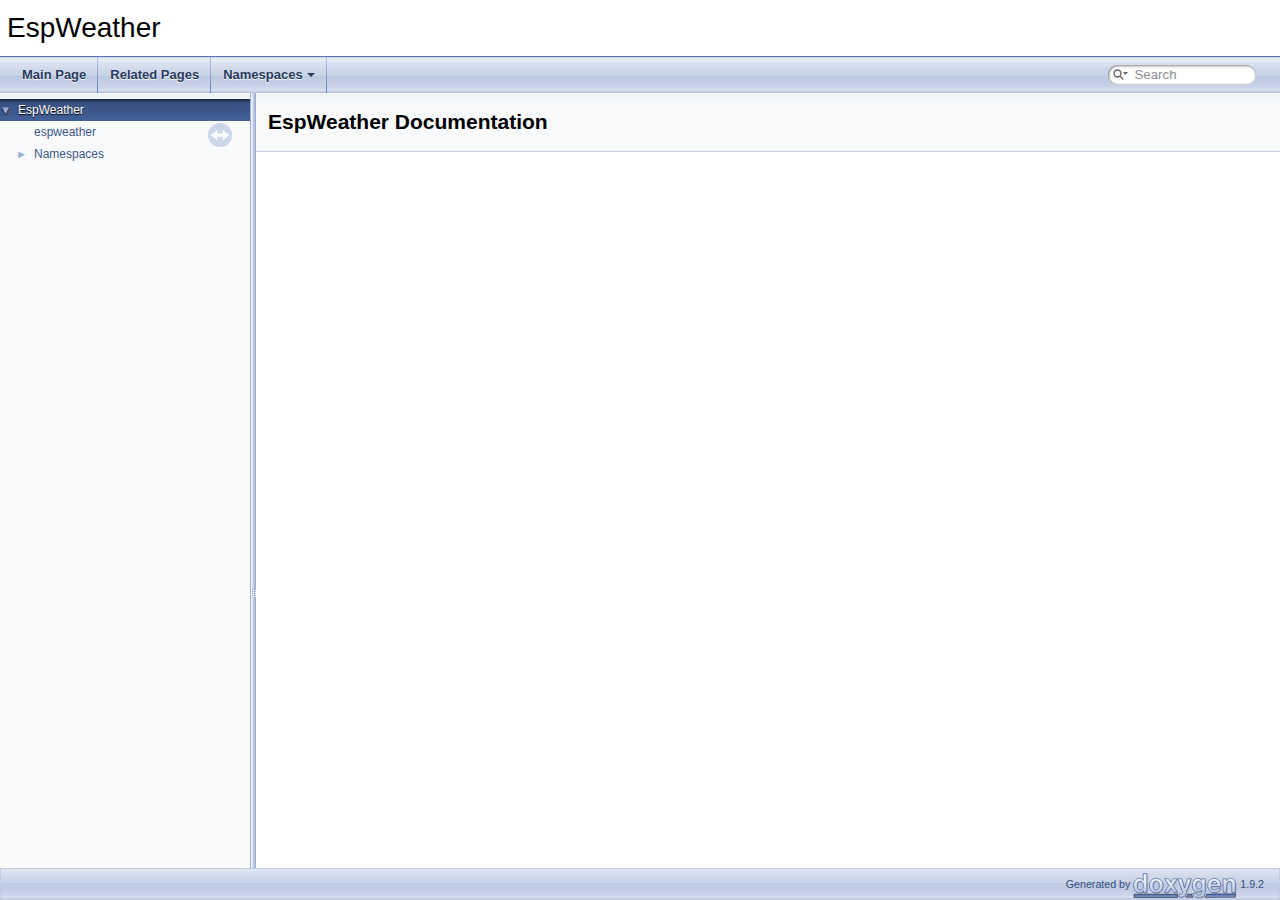
<file: index.html>
<!DOCTYPE html PUBLIC "-//W3C//DTD XHTML 1.0 Transitional//EN" "https://www.w3.org/TR/xhtml1/DTD/xhtml1-transitional.dtd">
<html xmlns="http://www.w3.org/1999/xhtml">
<head>
<meta http-equiv="Content-Type" content="text/xhtml;charset=UTF-8"/>
<meta http-equiv="X-UA-Compatible" content="IE=11"/>
<meta name="generator" content="Doxygen 1.9.2"/>
<meta name="viewport" content="width=device-width, initial-scale=1"/>
<title>EspWeather: Main Page</title>
<link href="tabs.css" rel="stylesheet" type="text/css"/>
<script type="text/javascript" src="jquery.js"></script>
<script type="text/javascript" src="dynsections.js"></script>
<link href="navtree.css" rel="stylesheet" type="text/css"/>
<script type="text/javascript" src="resize.js"></script>
<script type="text/javascript" src="navtreedata.js"></script>
<script type="text/javascript" src="navtree.js"></script>
<link href="search/search.css" rel="stylesheet" type="text/css"/>
<script type="text/javascript" src="search/searchdata.js"></script>
<script type="text/javascript" src="search/search.js"></script>
<link href="doxygen.css" rel="stylesheet" type="text/css" />
</head>
<body>
<div id="top"><!-- do not remove this div, it is closed by doxygen! -->
<div id="titlearea">
<table cellspacing="0" cellpadding="0">
 <tbody>
 <tr style="height: 56px;">
  <td id="projectalign" style="padding-left: 0.5em;">
   <div id="projectname">EspWeather
   </div>
  </td>
 </tr>
 </tbody>
</table>
</div>
<!-- end header part -->
<!-- Generated by Doxygen 1.9.2 -->
<script type="text/javascript">
/* @license magnet:?xt=urn:btih:d3d9a9a6595521f9666a5e94cc830dab83b65699&amp;dn=expat.txt MIT */
var searchBox = new SearchBox("searchBox", "search",'Search','.html');
/* @license-end */
</script>
<script type="text/javascript" src="menudata.js"></script>
<script type="text/javascript" src="menu.js"></script>
<script type="text/javascript">
/* @license magnet:?xt=urn:btih:d3d9a9a6595521f9666a5e94cc830dab83b65699&amp;dn=expat.txt MIT */
$(function() {
  initMenu('',true,false,'search.php','Search');
  $(document).ready(function() { init_search(); });
});
/* @license-end */
</script>
<div id="main-nav"></div>
</div><!-- top -->
<div id="side-nav" class="ui-resizable side-nav-resizable">
  <div id="nav-tree">
    <div id="nav-tree-contents">
      <div id="nav-sync" class="sync"></div>
    </div>
  </div>
  <div id="splitbar" style="-moz-user-select:none;" 
       class="ui-resizable-handle">
  </div>
</div>
<script type="text/javascript">
/* @license magnet:?xt=urn:btih:d3d9a9a6595521f9666a5e94cc830dab83b65699&amp;dn=expat.txt MIT */
$(document).ready(function(){initNavTree('index.html',''); initResizable(); });
/* @license-end */
</script>
<div id="doc-content">
<!-- window showing the filter options -->
<div id="MSearchSelectWindow"
     onmouseover="return searchBox.OnSearchSelectShow()"
     onmouseout="return searchBox.OnSearchSelectHide()"
     onkeydown="return searchBox.OnSearchSelectKey(event)">
</div>

<!-- iframe showing the search results (closed by default) -->
<div id="MSearchResultsWindow">
<iframe src="javascript:void(0)" frameborder="0" 
        name="MSearchResults" id="MSearchResults">
</iframe>
</div>

<div class="header">
  <div class="headertitle"><div class="title">EspWeather Documentation</div></div>
</div><!--header-->
<div class="contents">
</div><!-- contents -->
</div><!-- doc-content -->
<!-- start footer part -->
<div id="nav-path" class="navpath"><!-- id is needed for treeview function! -->
  <ul>
    <li class="footer">Generated by <a href="https://www.doxygen.org/index.html"><img class="footer" src="doxygen.svg" width="104" height="31" alt="doxygen"/></a> 1.9.2 </li>
  </ul>
</div>
</body>
</html>
</file>
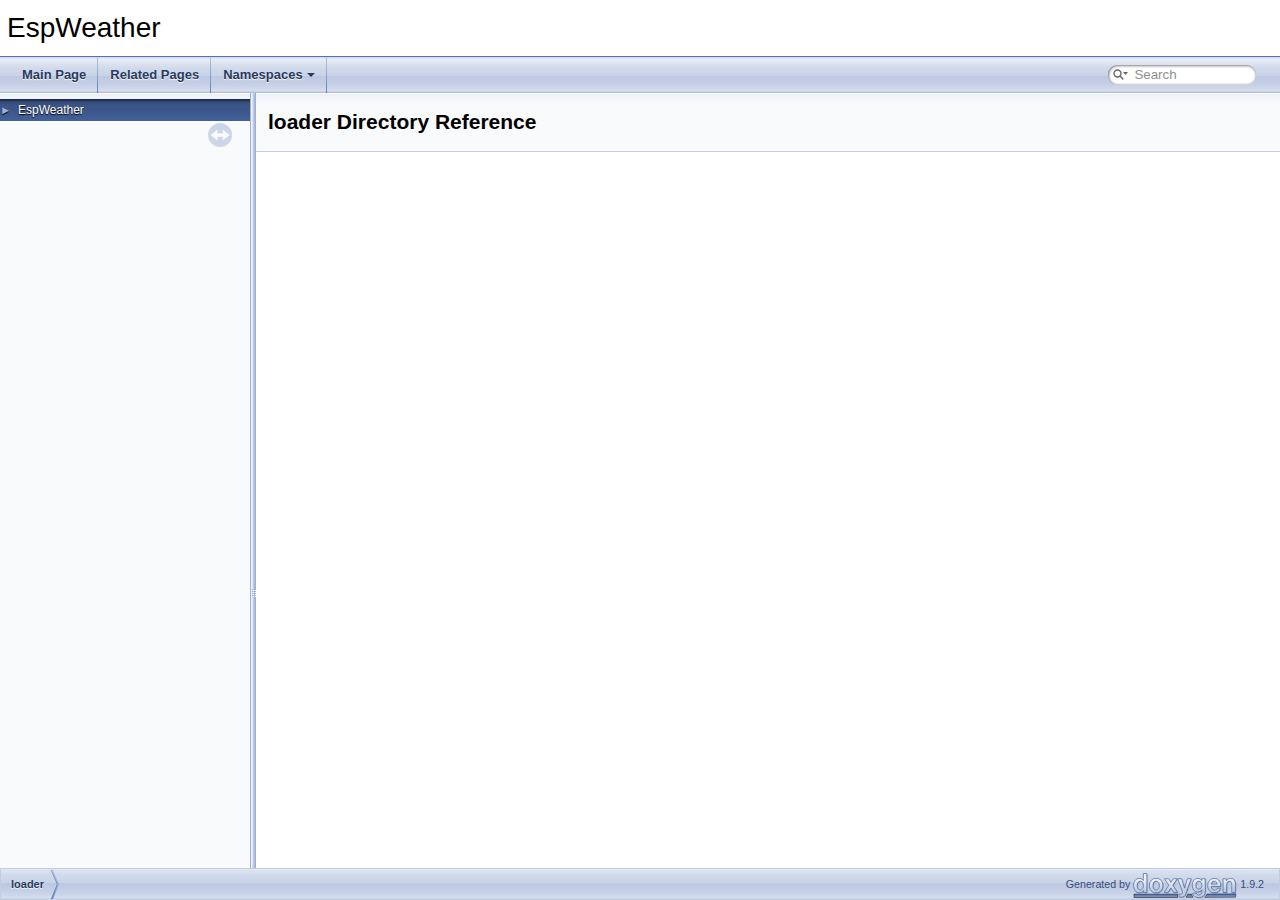
<file: dir_4d1b2d0cbfbe3c7e279f07c0f553de4a.html>
<!DOCTYPE html PUBLIC "-//W3C//DTD XHTML 1.0 Transitional//EN" "https://www.w3.org/TR/xhtml1/DTD/xhtml1-transitional.dtd">
<html xmlns="http://www.w3.org/1999/xhtml">
<head>
<meta http-equiv="Content-Type" content="text/xhtml;charset=UTF-8"/>
<meta http-equiv="X-UA-Compatible" content="IE=11"/>
<meta name="generator" content="Doxygen 1.9.2"/>
<meta name="viewport" content="width=device-width, initial-scale=1"/>
<title>EspWeather: loader Directory Reference</title>
<link href="tabs.css" rel="stylesheet" type="text/css"/>
<script type="text/javascript" src="jquery.js"></script>
<script type="text/javascript" src="dynsections.js"></script>
<link href="navtree.css" rel="stylesheet" type="text/css"/>
<script type="text/javascript" src="resize.js"></script>
<script type="text/javascript" src="navtreedata.js"></script>
<script type="text/javascript" src="navtree.js"></script>
<link href="search/search.css" rel="stylesheet" type="text/css"/>
<script type="text/javascript" src="search/searchdata.js"></script>
<script type="text/javascript" src="search/search.js"></script>
<link href="doxygen.css" rel="stylesheet" type="text/css" />
</head>
<body>
<div id="top"><!-- do not remove this div, it is closed by doxygen! -->
<div id="titlearea">
<table cellspacing="0" cellpadding="0">
 <tbody>
 <tr style="height: 56px;">
  <td id="projectalign" style="padding-left: 0.5em;">
   <div id="projectname">EspWeather
   </div>
  </td>
 </tr>
 </tbody>
</table>
</div>
<!-- end header part -->
<!-- Generated by Doxygen 1.9.2 -->
<script type="text/javascript">
/* @license magnet:?xt=urn:btih:d3d9a9a6595521f9666a5e94cc830dab83b65699&amp;dn=expat.txt MIT */
var searchBox = new SearchBox("searchBox", "search",'Search','.html');
/* @license-end */
</script>
<script type="text/javascript" src="menudata.js"></script>
<script type="text/javascript" src="menu.js"></script>
<script type="text/javascript">
/* @license magnet:?xt=urn:btih:d3d9a9a6595521f9666a5e94cc830dab83b65699&amp;dn=expat.txt MIT */
$(function() {
  initMenu('',true,false,'search.php','Search');
  $(document).ready(function() { init_search(); });
});
/* @license-end */
</script>
<div id="main-nav"></div>
</div><!-- top -->
<div id="side-nav" class="ui-resizable side-nav-resizable">
  <div id="nav-tree">
    <div id="nav-tree-contents">
      <div id="nav-sync" class="sync"></div>
    </div>
  </div>
  <div id="splitbar" style="-moz-user-select:none;" 
       class="ui-resizable-handle">
  </div>
</div>
<script type="text/javascript">
/* @license magnet:?xt=urn:btih:d3d9a9a6595521f9666a5e94cc830dab83b65699&amp;dn=expat.txt MIT */
$(document).ready(function(){initNavTree('dir_4d1b2d0cbfbe3c7e279f07c0f553de4a.html',''); initResizable(); });
/* @license-end */
</script>
<div id="doc-content">
<!-- window showing the filter options -->
<div id="MSearchSelectWindow"
     onmouseover="return searchBox.OnSearchSelectShow()"
     onmouseout="return searchBox.OnSearchSelectHide()"
     onkeydown="return searchBox.OnSearchSelectKey(event)">
</div>

<!-- iframe showing the search results (closed by default) -->
<div id="MSearchResultsWindow">
<iframe src="javascript:void(0)" frameborder="0" 
        name="MSearchResults" id="MSearchResults">
</iframe>
</div>

<div class="header">
  <div class="headertitle"><div class="title">loader Directory Reference</div></div>
</div><!--header-->
<div class="contents">
</div><!-- contents -->
</div><!-- doc-content -->
<!-- start footer part -->
<div id="nav-path" class="navpath"><!-- id is needed for treeview function! -->
  <ul>
    <li class="navelem"><a class="el" href="dir_4d1b2d0cbfbe3c7e279f07c0f553de4a.html">loader</a></li>
    <li class="footer">Generated by <a href="https://www.doxygen.org/index.html"><img class="footer" src="doxygen.svg" width="104" height="31" alt="doxygen"/></a> 1.9.2 </li>
  </ul>
</div>
</body>
</html>
</file>
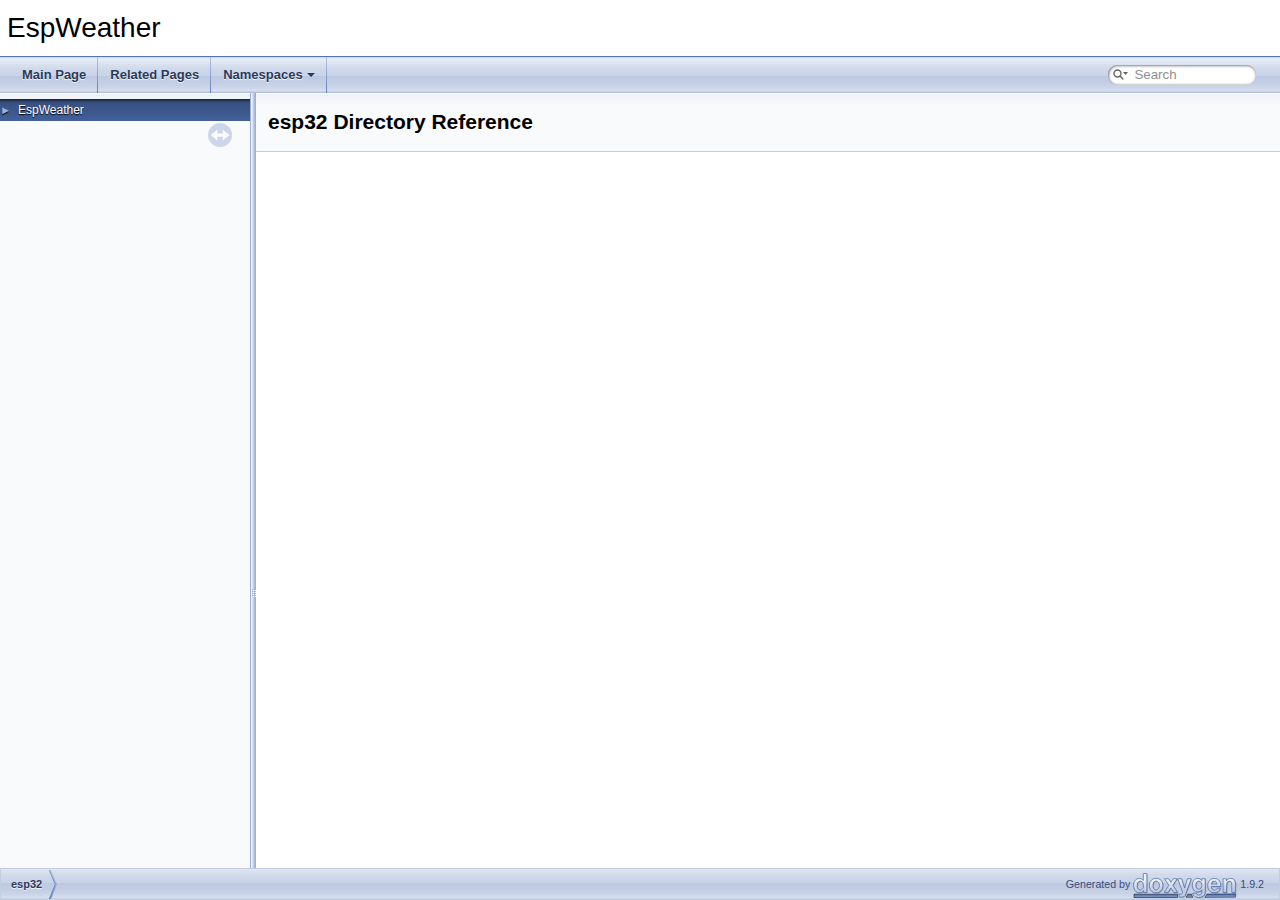
<file: dir_59e7f8d29184d0656f3182488763fc33.html>
<!DOCTYPE html PUBLIC "-//W3C//DTD XHTML 1.0 Transitional//EN" "https://www.w3.org/TR/xhtml1/DTD/xhtml1-transitional.dtd">
<html xmlns="http://www.w3.org/1999/xhtml">
<head>
<meta http-equiv="Content-Type" content="text/xhtml;charset=UTF-8"/>
<meta http-equiv="X-UA-Compatible" content="IE=11"/>
<meta name="generator" content="Doxygen 1.9.2"/>
<meta name="viewport" content="width=device-width, initial-scale=1"/>
<title>EspWeather: esp32 Directory Reference</title>
<link href="tabs.css" rel="stylesheet" type="text/css"/>
<script type="text/javascript" src="jquery.js"></script>
<script type="text/javascript" src="dynsections.js"></script>
<link href="navtree.css" rel="stylesheet" type="text/css"/>
<script type="text/javascript" src="resize.js"></script>
<script type="text/javascript" src="navtreedata.js"></script>
<script type="text/javascript" src="navtree.js"></script>
<link href="search/search.css" rel="stylesheet" type="text/css"/>
<script type="text/javascript" src="search/searchdata.js"></script>
<script type="text/javascript" src="search/search.js"></script>
<link href="doxygen.css" rel="stylesheet" type="text/css" />
</head>
<body>
<div id="top"><!-- do not remove this div, it is closed by doxygen! -->
<div id="titlearea">
<table cellspacing="0" cellpadding="0">
 <tbody>
 <tr style="height: 56px;">
  <td id="projectalign" style="padding-left: 0.5em;">
   <div id="projectname">EspWeather
   </div>
  </td>
 </tr>
 </tbody>
</table>
</div>
<!-- end header part -->
<!-- Generated by Doxygen 1.9.2 -->
<script type="text/javascript">
/* @license magnet:?xt=urn:btih:d3d9a9a6595521f9666a5e94cc830dab83b65699&amp;dn=expat.txt MIT */
var searchBox = new SearchBox("searchBox", "search",'Search','.html');
/* @license-end */
</script>
<script type="text/javascript" src="menudata.js"></script>
<script type="text/javascript" src="menu.js"></script>
<script type="text/javascript">
/* @license magnet:?xt=urn:btih:d3d9a9a6595521f9666a5e94cc830dab83b65699&amp;dn=expat.txt MIT */
$(function() {
  initMenu('',true,false,'search.php','Search');
  $(document).ready(function() { init_search(); });
});
/* @license-end */
</script>
<div id="main-nav"></div>
</div><!-- top -->
<div id="side-nav" class="ui-resizable side-nav-resizable">
  <div id="nav-tree">
    <div id="nav-tree-contents">
      <div id="nav-sync" class="sync"></div>
    </div>
  </div>
  <div id="splitbar" style="-moz-user-select:none;" 
       class="ui-resizable-handle">
  </div>
</div>
<script type="text/javascript">
/* @license magnet:?xt=urn:btih:d3d9a9a6595521f9666a5e94cc830dab83b65699&amp;dn=expat.txt MIT */
$(document).ready(function(){initNavTree('dir_59e7f8d29184d0656f3182488763fc33.html',''); initResizable(); });
/* @license-end */
</script>
<div id="doc-content">
<!-- window showing the filter options -->
<div id="MSearchSelectWindow"
     onmouseover="return searchBox.OnSearchSelectShow()"
     onmouseout="return searchBox.OnSearchSelectHide()"
     onkeydown="return searchBox.OnSearchSelectKey(event)">
</div>

<!-- iframe showing the search results (closed by default) -->
<div id="MSearchResultsWindow">
<iframe src="javascript:void(0)" frameborder="0" 
        name="MSearchResults" id="MSearchResults">
</iframe>
</div>

<div class="header">
  <div class="headertitle"><div class="title">esp32 Directory Reference</div></div>
</div><!--header-->
<div class="contents">
</div><!-- contents -->
</div><!-- doc-content -->
<!-- start footer part -->
<div id="nav-path" class="navpath"><!-- id is needed for treeview function! -->
  <ul>
    <li class="navelem"><a class="el" href="dir_59e7f8d29184d0656f3182488763fc33.html">esp32</a></li>
    <li class="footer">Generated by <a href="https://www.doxygen.org/index.html"><img class="footer" src="doxygen.svg" width="104" height="31" alt="doxygen"/></a> 1.9.2 </li>
  </ul>
</div>
</body>
</html>
</file>
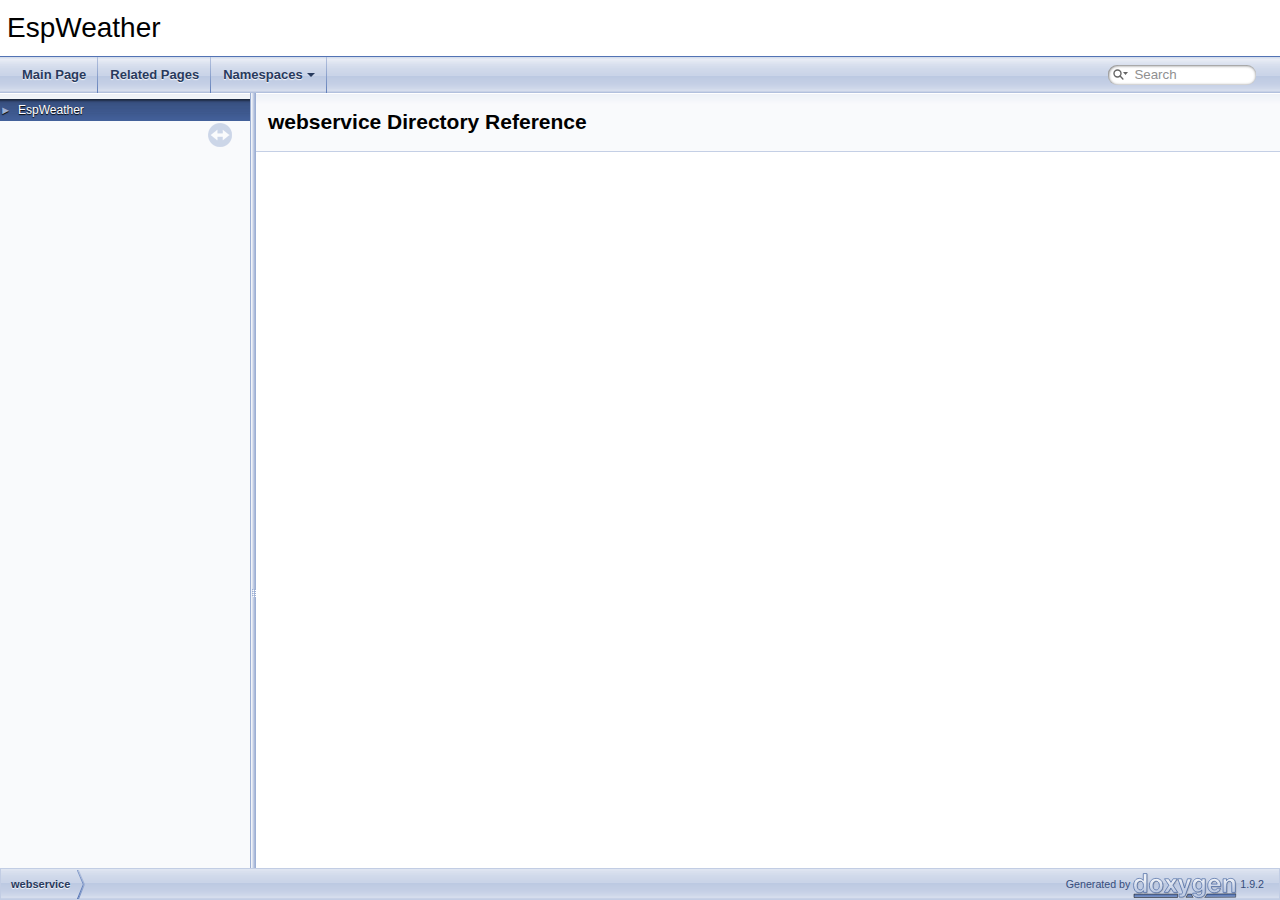
<file: dir_f4ce30d85e2f31540429b578580af313.html>
<!DOCTYPE html PUBLIC "-//W3C//DTD XHTML 1.0 Transitional//EN" "https://www.w3.org/TR/xhtml1/DTD/xhtml1-transitional.dtd">
<html xmlns="http://www.w3.org/1999/xhtml">
<head>
<meta http-equiv="Content-Type" content="text/xhtml;charset=UTF-8"/>
<meta http-equiv="X-UA-Compatible" content="IE=11"/>
<meta name="generator" content="Doxygen 1.9.2"/>
<meta name="viewport" content="width=device-width, initial-scale=1"/>
<title>EspWeather: webservice Directory Reference</title>
<link href="tabs.css" rel="stylesheet" type="text/css"/>
<script type="text/javascript" src="jquery.js"></script>
<script type="text/javascript" src="dynsections.js"></script>
<link href="navtree.css" rel="stylesheet" type="text/css"/>
<script type="text/javascript" src="resize.js"></script>
<script type="text/javascript" src="navtreedata.js"></script>
<script type="text/javascript" src="navtree.js"></script>
<link href="search/search.css" rel="stylesheet" type="text/css"/>
<script type="text/javascript" src="search/searchdata.js"></script>
<script type="text/javascript" src="search/search.js"></script>
<link href="doxygen.css" rel="stylesheet" type="text/css" />
</head>
<body>
<div id="top"><!-- do not remove this div, it is closed by doxygen! -->
<div id="titlearea">
<table cellspacing="0" cellpadding="0">
 <tbody>
 <tr style="height: 56px;">
  <td id="projectalign" style="padding-left: 0.5em;">
   <div id="projectname">EspWeather
   </div>
  </td>
 </tr>
 </tbody>
</table>
</div>
<!-- end header part -->
<!-- Generated by Doxygen 1.9.2 -->
<script type="text/javascript">
/* @license magnet:?xt=urn:btih:d3d9a9a6595521f9666a5e94cc830dab83b65699&amp;dn=expat.txt MIT */
var searchBox = new SearchBox("searchBox", "search",'Search','.html');
/* @license-end */
</script>
<script type="text/javascript" src="menudata.js"></script>
<script type="text/javascript" src="menu.js"></script>
<script type="text/javascript">
/* @license magnet:?xt=urn:btih:d3d9a9a6595521f9666a5e94cc830dab83b65699&amp;dn=expat.txt MIT */
$(function() {
  initMenu('',true,false,'search.php','Search');
  $(document).ready(function() { init_search(); });
});
/* @license-end */
</script>
<div id="main-nav"></div>
</div><!-- top -->
<div id="side-nav" class="ui-resizable side-nav-resizable">
  <div id="nav-tree">
    <div id="nav-tree-contents">
      <div id="nav-sync" class="sync"></div>
    </div>
  </div>
  <div id="splitbar" style="-moz-user-select:none;" 
       class="ui-resizable-handle">
  </div>
</div>
<script type="text/javascript">
/* @license magnet:?xt=urn:btih:d3d9a9a6595521f9666a5e94cc830dab83b65699&amp;dn=expat.txt MIT */
$(document).ready(function(){initNavTree('dir_f4ce30d85e2f31540429b578580af313.html',''); initResizable(); });
/* @license-end */
</script>
<div id="doc-content">
<!-- window showing the filter options -->
<div id="MSearchSelectWindow"
     onmouseover="return searchBox.OnSearchSelectShow()"
     onmouseout="return searchBox.OnSearchSelectHide()"
     onkeydown="return searchBox.OnSearchSelectKey(event)">
</div>

<!-- iframe showing the search results (closed by default) -->
<div id="MSearchResultsWindow">
<iframe src="javascript:void(0)" frameborder="0" 
        name="MSearchResults" id="MSearchResults">
</iframe>
</div>

<div class="header">
  <div class="headertitle"><div class="title">webservice Directory Reference</div></div>
</div><!--header-->
<div class="contents">
</div><!-- contents -->
</div><!-- doc-content -->
<!-- start footer part -->
<div id="nav-path" class="navpath"><!-- id is needed for treeview function! -->
  <ul>
    <li class="navelem"><a class="el" href="dir_f4ce30d85e2f31540429b578580af313.html">webservice</a></li>
    <li class="footer">Generated by <a href="https://www.doxygen.org/index.html"><img class="footer" src="doxygen.svg" width="104" height="31" alt="doxygen"/></a> 1.9.2 </li>
  </ul>
</div>
</body>
</html>
</file>
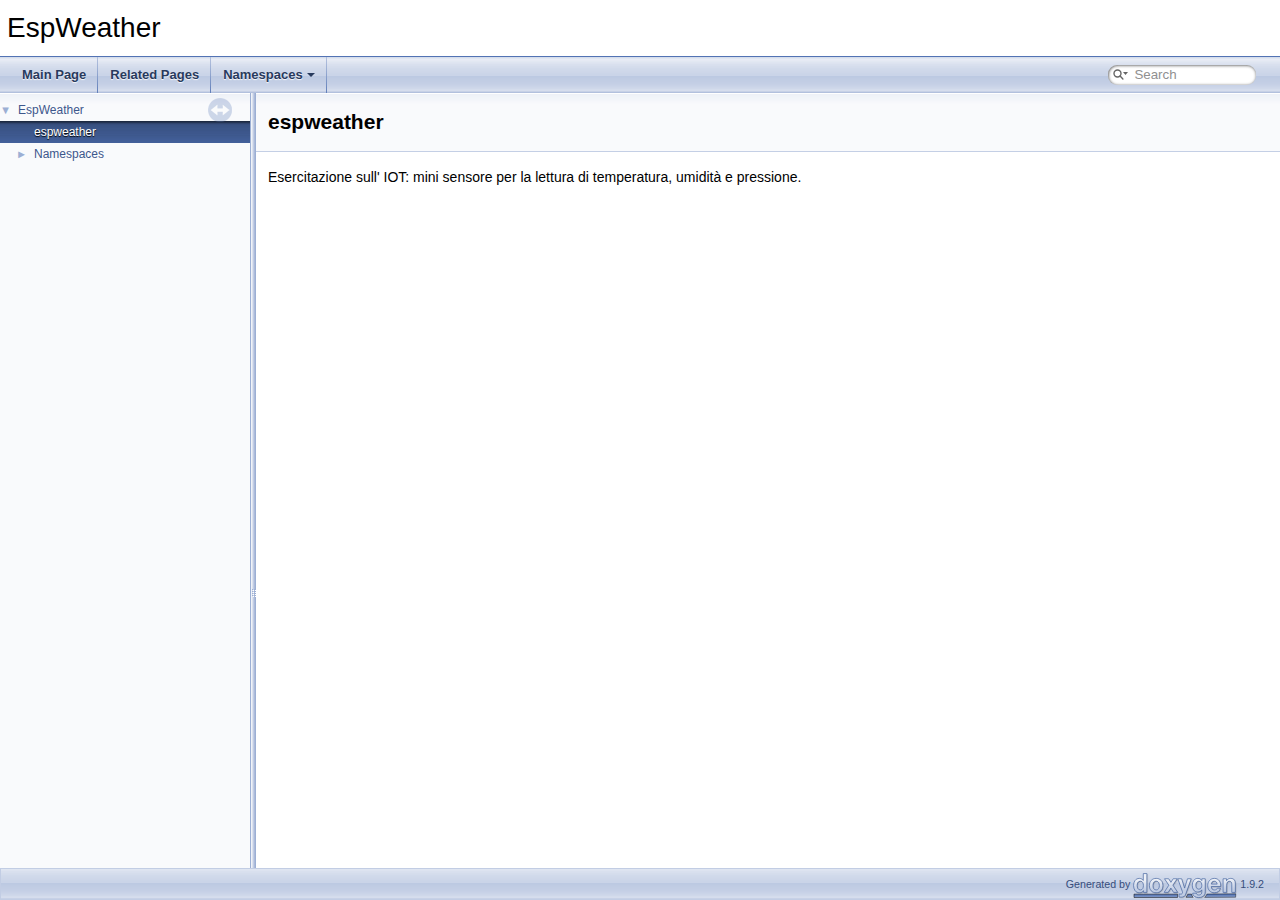
<file: md__r_e_a_d_m_e.html>
<!DOCTYPE html PUBLIC "-//W3C//DTD XHTML 1.0 Transitional//EN" "https://www.w3.org/TR/xhtml1/DTD/xhtml1-transitional.dtd">
<html xmlns="http://www.w3.org/1999/xhtml">
<head>
<meta http-equiv="Content-Type" content="text/xhtml;charset=UTF-8"/>
<meta http-equiv="X-UA-Compatible" content="IE=11"/>
<meta name="generator" content="Doxygen 1.9.2"/>
<meta name="viewport" content="width=device-width, initial-scale=1"/>
<title>EspWeather: espweather</title>
<link href="tabs.css" rel="stylesheet" type="text/css"/>
<script type="text/javascript" src="jquery.js"></script>
<script type="text/javascript" src="dynsections.js"></script>
<link href="navtree.css" rel="stylesheet" type="text/css"/>
<script type="text/javascript" src="resize.js"></script>
<script type="text/javascript" src="navtreedata.js"></script>
<script type="text/javascript" src="navtree.js"></script>
<link href="search/search.css" rel="stylesheet" type="text/css"/>
<script type="text/javascript" src="search/searchdata.js"></script>
<script type="text/javascript" src="search/search.js"></script>
<link href="doxygen.css" rel="stylesheet" type="text/css" />
</head>
<body>
<div id="top"><!-- do not remove this div, it is closed by doxygen! -->
<div id="titlearea">
<table cellspacing="0" cellpadding="0">
 <tbody>
 <tr style="height: 56px;">
  <td id="projectalign" style="padding-left: 0.5em;">
   <div id="projectname">EspWeather
   </div>
  </td>
 </tr>
 </tbody>
</table>
</div>
<!-- end header part -->
<!-- Generated by Doxygen 1.9.2 -->
<script type="text/javascript">
/* @license magnet:?xt=urn:btih:d3d9a9a6595521f9666a5e94cc830dab83b65699&amp;dn=expat.txt MIT */
var searchBox = new SearchBox("searchBox", "search",'Search','.html');
/* @license-end */
</script>
<script type="text/javascript" src="menudata.js"></script>
<script type="text/javascript" src="menu.js"></script>
<script type="text/javascript">
/* @license magnet:?xt=urn:btih:d3d9a9a6595521f9666a5e94cc830dab83b65699&amp;dn=expat.txt MIT */
$(function() {
  initMenu('',true,false,'search.php','Search');
  $(document).ready(function() { init_search(); });
});
/* @license-end */
</script>
<div id="main-nav"></div>
</div><!-- top -->
<div id="side-nav" class="ui-resizable side-nav-resizable">
  <div id="nav-tree">
    <div id="nav-tree-contents">
      <div id="nav-sync" class="sync"></div>
    </div>
  </div>
  <div id="splitbar" style="-moz-user-select:none;" 
       class="ui-resizable-handle">
  </div>
</div>
<script type="text/javascript">
/* @license magnet:?xt=urn:btih:d3d9a9a6595521f9666a5e94cc830dab83b65699&amp;dn=expat.txt MIT */
$(document).ready(function(){initNavTree('md__r_e_a_d_m_e.html',''); initResizable(); });
/* @license-end */
</script>
<div id="doc-content">
<!-- window showing the filter options -->
<div id="MSearchSelectWindow"
     onmouseover="return searchBox.OnSearchSelectShow()"
     onmouseout="return searchBox.OnSearchSelectHide()"
     onkeydown="return searchBox.OnSearchSelectKey(event)">
</div>

<!-- iframe showing the search results (closed by default) -->
<div id="MSearchResultsWindow">
<iframe src="javascript:void(0)" frameborder="0" 
        name="MSearchResults" id="MSearchResults">
</iframe>
</div>

<div><div class="header">
  <div class="headertitle"><div class="title">espweather </div></div>
</div><!--header-->
<div class="contents">
<div class="textblock"><p >Esercitazione sull' IOT: mini sensore per la lettura di temperatura, umidità e pressione. </p>
</div></div><!-- contents -->
</div><!-- PageDoc -->
</div><!-- doc-content -->
<!-- start footer part -->
<div id="nav-path" class="navpath"><!-- id is needed for treeview function! -->
  <ul>
    <li class="footer">Generated by <a href="https://www.doxygen.org/index.html"><img class="footer" src="doxygen.svg" width="104" height="31" alt="doxygen"/></a> 1.9.2 </li>
  </ul>
</div>
</body>
</html>
</file>
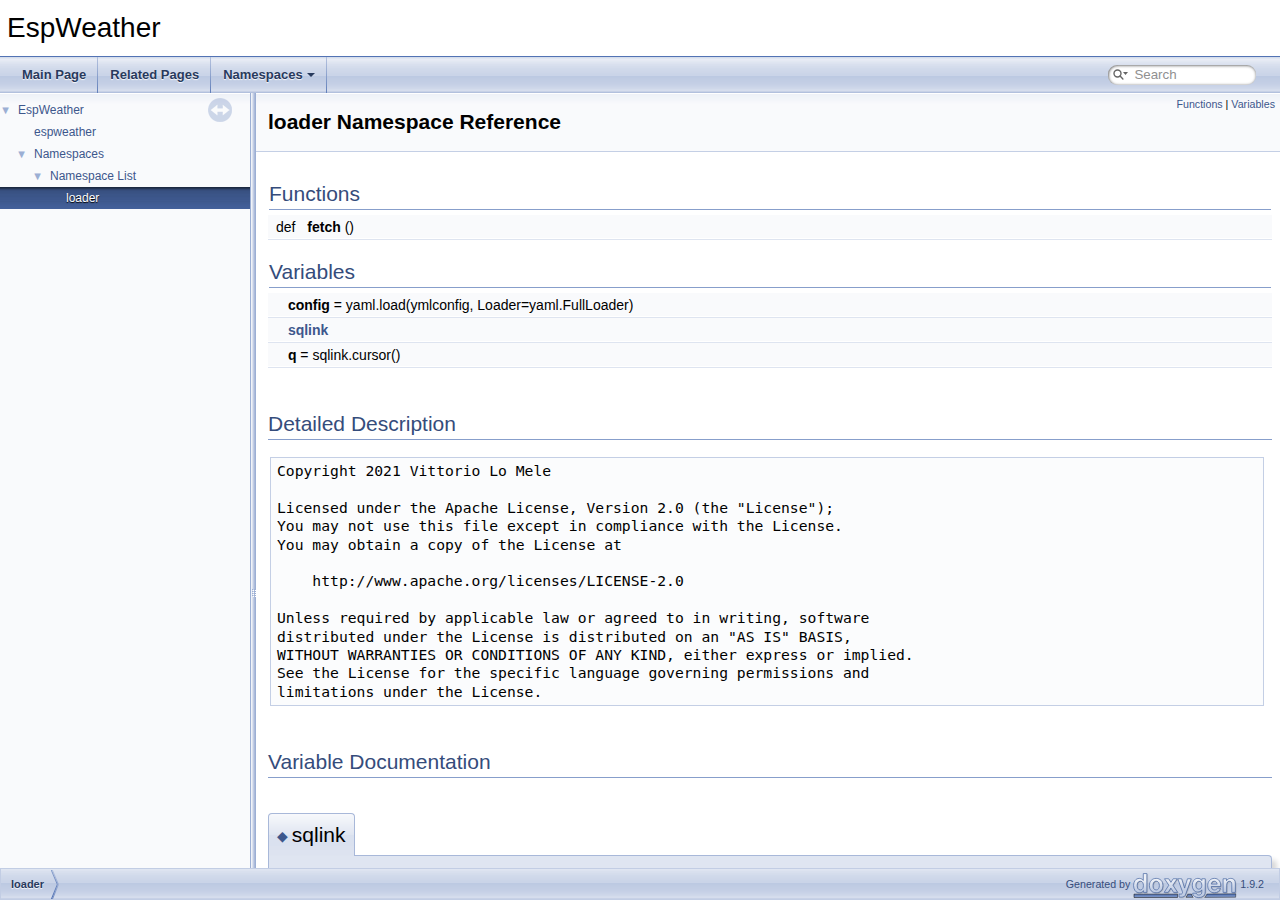
<file: namespaceloader.html>
<!DOCTYPE html PUBLIC "-//W3C//DTD XHTML 1.0 Transitional//EN" "https://www.w3.org/TR/xhtml1/DTD/xhtml1-transitional.dtd">
<html xmlns="http://www.w3.org/1999/xhtml">
<head>
<meta http-equiv="Content-Type" content="text/xhtml;charset=UTF-8"/>
<meta http-equiv="X-UA-Compatible" content="IE=11"/>
<meta name="generator" content="Doxygen 1.9.2"/>
<meta name="viewport" content="width=device-width, initial-scale=1"/>
<title>EspWeather: loader Namespace Reference</title>
<link href="tabs.css" rel="stylesheet" type="text/css"/>
<script type="text/javascript" src="jquery.js"></script>
<script type="text/javascript" src="dynsections.js"></script>
<link href="navtree.css" rel="stylesheet" type="text/css"/>
<script type="text/javascript" src="resize.js"></script>
<script type="text/javascript" src="navtreedata.js"></script>
<script type="text/javascript" src="navtree.js"></script>
<link href="search/search.css" rel="stylesheet" type="text/css"/>
<script type="text/javascript" src="search/searchdata.js"></script>
<script type="text/javascript" src="search/search.js"></script>
<link href="doxygen.css" rel="stylesheet" type="text/css" />
</head>
<body>
<div id="top"><!-- do not remove this div, it is closed by doxygen! -->
<div id="titlearea">
<table cellspacing="0" cellpadding="0">
 <tbody>
 <tr style="height: 56px;">
  <td id="projectalign" style="padding-left: 0.5em;">
   <div id="projectname">EspWeather
   </div>
  </td>
 </tr>
 </tbody>
</table>
</div>
<!-- end header part -->
<!-- Generated by Doxygen 1.9.2 -->
<script type="text/javascript">
/* @license magnet:?xt=urn:btih:d3d9a9a6595521f9666a5e94cc830dab83b65699&amp;dn=expat.txt MIT */
var searchBox = new SearchBox("searchBox", "search",'Search','.html');
/* @license-end */
</script>
<script type="text/javascript" src="menudata.js"></script>
<script type="text/javascript" src="menu.js"></script>
<script type="text/javascript">
/* @license magnet:?xt=urn:btih:d3d9a9a6595521f9666a5e94cc830dab83b65699&amp;dn=expat.txt MIT */
$(function() {
  initMenu('',true,false,'search.php','Search');
  $(document).ready(function() { init_search(); });
});
/* @license-end */
</script>
<div id="main-nav"></div>
</div><!-- top -->
<div id="side-nav" class="ui-resizable side-nav-resizable">
  <div id="nav-tree">
    <div id="nav-tree-contents">
      <div id="nav-sync" class="sync"></div>
    </div>
  </div>
  <div id="splitbar" style="-moz-user-select:none;" 
       class="ui-resizable-handle">
  </div>
</div>
<script type="text/javascript">
/* @license magnet:?xt=urn:btih:d3d9a9a6595521f9666a5e94cc830dab83b65699&amp;dn=expat.txt MIT */
$(document).ready(function(){initNavTree('namespaceloader.html',''); initResizable(); });
/* @license-end */
</script>
<div id="doc-content">
<!-- window showing the filter options -->
<div id="MSearchSelectWindow"
     onmouseover="return searchBox.OnSearchSelectShow()"
     onmouseout="return searchBox.OnSearchSelectHide()"
     onkeydown="return searchBox.OnSearchSelectKey(event)">
</div>

<!-- iframe showing the search results (closed by default) -->
<div id="MSearchResultsWindow">
<iframe src="javascript:void(0)" frameborder="0" 
        name="MSearchResults" id="MSearchResults">
</iframe>
</div>

<div class="header">
  <div class="summary">
<a href="#func-members">Functions</a> &#124;
<a href="#var-members">Variables</a>  </div>
  <div class="headertitle"><div class="title">loader Namespace Reference</div></div>
</div><!--header-->
<div class="contents">
<table class="memberdecls">
<tr class="heading"><td colspan="2"><h2 class="groupheader"><a id="func-members" name="func-members"></a>
Functions</h2></td></tr>
<tr class="memitem:ab7962553c8aea7ff7b6f4e631646d28e"><td class="memItemLeft" align="right" valign="top"><a id="ab7962553c8aea7ff7b6f4e631646d28e" name="ab7962553c8aea7ff7b6f4e631646d28e"></a>
def&#160;</td><td class="memItemRight" valign="bottom"><b>fetch</b> ()</td></tr>
<tr class="separator:ab7962553c8aea7ff7b6f4e631646d28e"><td class="memSeparator" colspan="2">&#160;</td></tr>
</table><table class="memberdecls">
<tr class="heading"><td colspan="2"><h2 class="groupheader"><a id="var-members" name="var-members"></a>
Variables</h2></td></tr>
<tr class="memitem:a37f82d9f7b8a41de692a981e731c6e36"><td class="memItemLeft" align="right" valign="top"><a id="a37f82d9f7b8a41de692a981e731c6e36" name="a37f82d9f7b8a41de692a981e731c6e36"></a>
&#160;</td><td class="memItemRight" valign="bottom"><b>config</b> = yaml.load(ymlconfig, Loader=yaml.FullLoader)</td></tr>
<tr class="separator:a37f82d9f7b8a41de692a981e731c6e36"><td class="memSeparator" colspan="2">&#160;</td></tr>
<tr class="memitem:add75d6edb7e67b72c186eec538d6f42d"><td class="memItemLeft" align="right" valign="top">&#160;</td><td class="memItemRight" valign="bottom"><a class="el" href="namespaceloader.html#add75d6edb7e67b72c186eec538d6f42d">sqlink</a></td></tr>
<tr class="separator:add75d6edb7e67b72c186eec538d6f42d"><td class="memSeparator" colspan="2">&#160;</td></tr>
<tr class="memitem:a69834345f0da9f9fae6cd321caf2c33c"><td class="memItemLeft" align="right" valign="top"><a id="a69834345f0da9f9fae6cd321caf2c33c" name="a69834345f0da9f9fae6cd321caf2c33c"></a>
&#160;</td><td class="memItemRight" valign="bottom"><b>q</b> = sqlink.cursor()</td></tr>
<tr class="separator:a69834345f0da9f9fae6cd321caf2c33c"><td class="memSeparator" colspan="2">&#160;</td></tr>
</table>
<a name="details" id="details"></a><h2 class="groupheader">Detailed Description</h2>
<div class="textblock"><pre class="fragment">Copyright 2021 Vittorio Lo Mele

Licensed under the Apache License, Version 2.0 (the "License");
You may not use this file except in compliance with the License.
You may obtain a copy of the License at

    http://www.apache.org/licenses/LICENSE-2.0

Unless required by applicable law or agreed to in writing, software
distributed under the License is distributed on an "AS IS" BASIS,
WITHOUT WARRANTIES OR CONDITIONS OF ANY KIND, either express or implied.
See the License for the specific language governing permissions and
limitations under the License. 
</pre> </div><h2 class="groupheader">Variable Documentation</h2>
<a id="add75d6edb7e67b72c186eec538d6f42d" name="add75d6edb7e67b72c186eec538d6f42d"></a>
<h2 class="memtitle"><span class="permalink"><a href="#add75d6edb7e67b72c186eec538d6f42d">&#9670;&nbsp;</a></span>sqlink</h2>

<div class="memitem">
<div class="memproto">
      <table class="memname">
        <tr>
          <td class="memname">loader.sqlink</td>
        </tr>
      </table>
</div><div class="memdoc">
<b>Initial value:</b><div class="fragment"><div class="line"><a id="l00001" name="l00001"></a><span class="lineno">    1</span>=  mysql.connector.connect(</div>
<div class="line"><a id="l00002" name="l00002"></a><span class="lineno">    2</span>    host=config[<span class="stringliteral">&quot;db_address&quot;</span>],</div>
<div class="line"><a id="l00003" name="l00003"></a><span class="lineno">    3</span>    port=config[<span class="stringliteral">&quot;db_port&quot;</span>],</div>
<div class="line"><a id="l00004" name="l00004"></a><span class="lineno">    4</span>    user=config[<span class="stringliteral">&quot;db_user&quot;</span>],</div>
<div class="line"><a id="l00005" name="l00005"></a><span class="lineno">    5</span>    password=config[<span class="stringliteral">&quot;db_pass&quot;</span>],</div>
<div class="line"><a id="l00006" name="l00006"></a><span class="lineno">    6</span>    database=config[<span class="stringliteral">&quot;db_name&quot;</span>]</div>
<div class="line"><a id="l00007" name="l00007"></a><span class="lineno">    7</span>)</div>
</div><!-- fragment -->
</div>
</div>
</div><!-- contents -->
</div><!-- doc-content -->
<!-- start footer part -->
<div id="nav-path" class="navpath"><!-- id is needed for treeview function! -->
  <ul>
    <li class="navelem"><a class="el" href="namespaceloader.html">loader</a></li>
    <li class="footer">Generated by <a href="https://www.doxygen.org/index.html"><img class="footer" src="doxygen.svg" width="104" height="31" alt="doxygen"/></a> 1.9.2 </li>
  </ul>
</div>
</body>
</html>
</file>
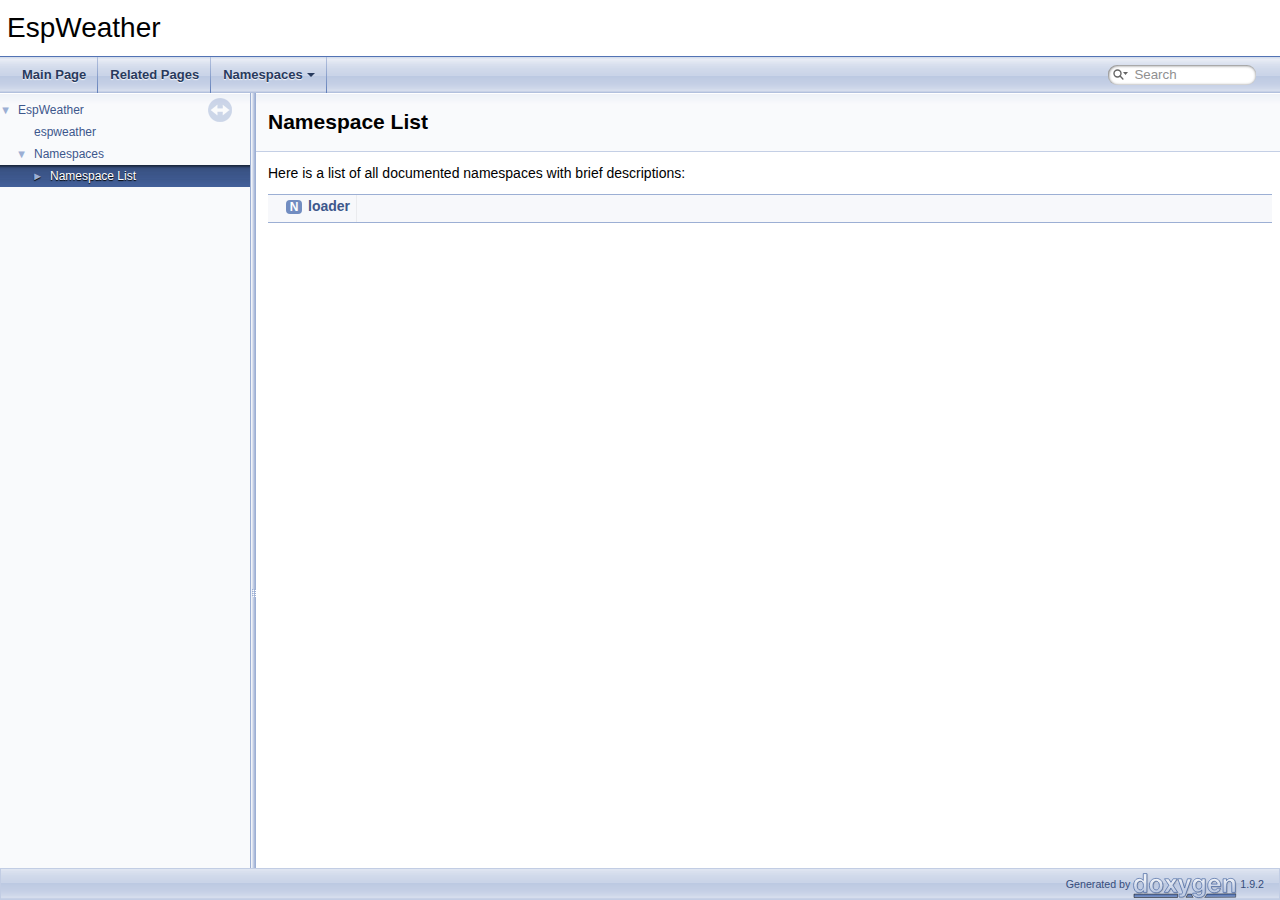
<file: namespaces.html>
<!DOCTYPE html PUBLIC "-//W3C//DTD XHTML 1.0 Transitional//EN" "https://www.w3.org/TR/xhtml1/DTD/xhtml1-transitional.dtd">
<html xmlns="http://www.w3.org/1999/xhtml">
<head>
<meta http-equiv="Content-Type" content="text/xhtml;charset=UTF-8"/>
<meta http-equiv="X-UA-Compatible" content="IE=11"/>
<meta name="generator" content="Doxygen 1.9.2"/>
<meta name="viewport" content="width=device-width, initial-scale=1"/>
<title>EspWeather: Namespace List</title>
<link href="tabs.css" rel="stylesheet" type="text/css"/>
<script type="text/javascript" src="jquery.js"></script>
<script type="text/javascript" src="dynsections.js"></script>
<link href="navtree.css" rel="stylesheet" type="text/css"/>
<script type="text/javascript" src="resize.js"></script>
<script type="text/javascript" src="navtreedata.js"></script>
<script type="text/javascript" src="navtree.js"></script>
<link href="search/search.css" rel="stylesheet" type="text/css"/>
<script type="text/javascript" src="search/searchdata.js"></script>
<script type="text/javascript" src="search/search.js"></script>
<link href="doxygen.css" rel="stylesheet" type="text/css" />
</head>
<body>
<div id="top"><!-- do not remove this div, it is closed by doxygen! -->
<div id="titlearea">
<table cellspacing="0" cellpadding="0">
 <tbody>
 <tr style="height: 56px;">
  <td id="projectalign" style="padding-left: 0.5em;">
   <div id="projectname">EspWeather
   </div>
  </td>
 </tr>
 </tbody>
</table>
</div>
<!-- end header part -->
<!-- Generated by Doxygen 1.9.2 -->
<script type="text/javascript">
/* @license magnet:?xt=urn:btih:d3d9a9a6595521f9666a5e94cc830dab83b65699&amp;dn=expat.txt MIT */
var searchBox = new SearchBox("searchBox", "search",'Search','.html');
/* @license-end */
</script>
<script type="text/javascript" src="menudata.js"></script>
<script type="text/javascript" src="menu.js"></script>
<script type="text/javascript">
/* @license magnet:?xt=urn:btih:d3d9a9a6595521f9666a5e94cc830dab83b65699&amp;dn=expat.txt MIT */
$(function() {
  initMenu('',true,false,'search.php','Search');
  $(document).ready(function() { init_search(); });
});
/* @license-end */
</script>
<div id="main-nav"></div>
</div><!-- top -->
<div id="side-nav" class="ui-resizable side-nav-resizable">
  <div id="nav-tree">
    <div id="nav-tree-contents">
      <div id="nav-sync" class="sync"></div>
    </div>
  </div>
  <div id="splitbar" style="-moz-user-select:none;" 
       class="ui-resizable-handle">
  </div>
</div>
<script type="text/javascript">
/* @license magnet:?xt=urn:btih:d3d9a9a6595521f9666a5e94cc830dab83b65699&amp;dn=expat.txt MIT */
$(document).ready(function(){initNavTree('namespaces.html',''); initResizable(); });
/* @license-end */
</script>
<div id="doc-content">
<!-- window showing the filter options -->
<div id="MSearchSelectWindow"
     onmouseover="return searchBox.OnSearchSelectShow()"
     onmouseout="return searchBox.OnSearchSelectHide()"
     onkeydown="return searchBox.OnSearchSelectKey(event)">
</div>

<!-- iframe showing the search results (closed by default) -->
<div id="MSearchResultsWindow">
<iframe src="javascript:void(0)" frameborder="0" 
        name="MSearchResults" id="MSearchResults">
</iframe>
</div>

<div class="header">
  <div class="headertitle"><div class="title">Namespace List</div></div>
</div><!--header-->
<div class="contents">
<div class="textblock">Here is a list of all documented namespaces with brief descriptions:</div><div class="directory">
<table class="directory">
<tr id="row_0_" class="even"><td class="entry"><span style="width:16px;display:inline-block;">&#160;</span><span class="icona"><span class="icon">N</span></span><a class="el" href="namespaceloader.html" target="_self">loader</a></td><td class="desc"></td></tr>
</table>
</div><!-- directory -->
</div><!-- contents -->
</div><!-- doc-content -->
<!-- start footer part -->
<div id="nav-path" class="navpath"><!-- id is needed for treeview function! -->
  <ul>
    <li class="footer">Generated by <a href="https://www.doxygen.org/index.html"><img class="footer" src="doxygen.svg" width="104" height="31" alt="doxygen"/></a> 1.9.2 </li>
  </ul>
</div>
</body>
</html>
</file>
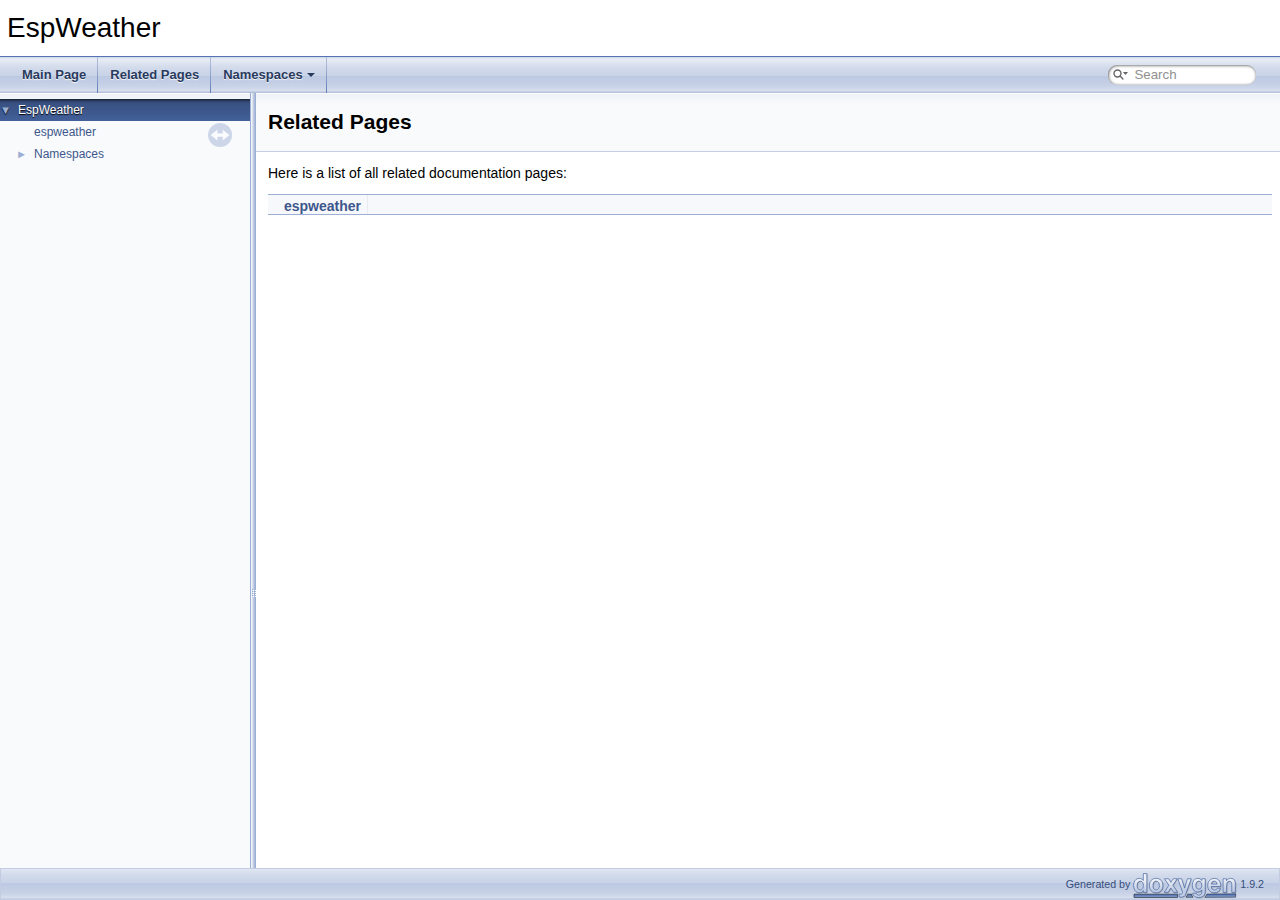
<file: pages.html>
<!DOCTYPE html PUBLIC "-//W3C//DTD XHTML 1.0 Transitional//EN" "https://www.w3.org/TR/xhtml1/DTD/xhtml1-transitional.dtd">
<html xmlns="http://www.w3.org/1999/xhtml">
<head>
<meta http-equiv="Content-Type" content="text/xhtml;charset=UTF-8"/>
<meta http-equiv="X-UA-Compatible" content="IE=11"/>
<meta name="generator" content="Doxygen 1.9.2"/>
<meta name="viewport" content="width=device-width, initial-scale=1"/>
<title>EspWeather: Related Pages</title>
<link href="tabs.css" rel="stylesheet" type="text/css"/>
<script type="text/javascript" src="jquery.js"></script>
<script type="text/javascript" src="dynsections.js"></script>
<link href="navtree.css" rel="stylesheet" type="text/css"/>
<script type="text/javascript" src="resize.js"></script>
<script type="text/javascript" src="navtreedata.js"></script>
<script type="text/javascript" src="navtree.js"></script>
<link href="search/search.css" rel="stylesheet" type="text/css"/>
<script type="text/javascript" src="search/searchdata.js"></script>
<script type="text/javascript" src="search/search.js"></script>
<link href="doxygen.css" rel="stylesheet" type="text/css" />
</head>
<body>
<div id="top"><!-- do not remove this div, it is closed by doxygen! -->
<div id="titlearea">
<table cellspacing="0" cellpadding="0">
 <tbody>
 <tr style="height: 56px;">
  <td id="projectalign" style="padding-left: 0.5em;">
   <div id="projectname">EspWeather
   </div>
  </td>
 </tr>
 </tbody>
</table>
</div>
<!-- end header part -->
<!-- Generated by Doxygen 1.9.2 -->
<script type="text/javascript">
/* @license magnet:?xt=urn:btih:d3d9a9a6595521f9666a5e94cc830dab83b65699&amp;dn=expat.txt MIT */
var searchBox = new SearchBox("searchBox", "search",'Search','.html');
/* @license-end */
</script>
<script type="text/javascript" src="menudata.js"></script>
<script type="text/javascript" src="menu.js"></script>
<script type="text/javascript">
/* @license magnet:?xt=urn:btih:d3d9a9a6595521f9666a5e94cc830dab83b65699&amp;dn=expat.txt MIT */
$(function() {
  initMenu('',true,false,'search.php','Search');
  $(document).ready(function() { init_search(); });
});
/* @license-end */
</script>
<div id="main-nav"></div>
</div><!-- top -->
<div id="side-nav" class="ui-resizable side-nav-resizable">
  <div id="nav-tree">
    <div id="nav-tree-contents">
      <div id="nav-sync" class="sync"></div>
    </div>
  </div>
  <div id="splitbar" style="-moz-user-select:none;" 
       class="ui-resizable-handle">
  </div>
</div>
<script type="text/javascript">
/* @license magnet:?xt=urn:btih:d3d9a9a6595521f9666a5e94cc830dab83b65699&amp;dn=expat.txt MIT */
$(document).ready(function(){initNavTree('pages.html',''); initResizable(); });
/* @license-end */
</script>
<div id="doc-content">
<!-- window showing the filter options -->
<div id="MSearchSelectWindow"
     onmouseover="return searchBox.OnSearchSelectShow()"
     onmouseout="return searchBox.OnSearchSelectHide()"
     onkeydown="return searchBox.OnSearchSelectKey(event)">
</div>

<!-- iframe showing the search results (closed by default) -->
<div id="MSearchResultsWindow">
<iframe src="javascript:void(0)" frameborder="0" 
        name="MSearchResults" id="MSearchResults">
</iframe>
</div>

<div class="header">
  <div class="headertitle"><div class="title">Related Pages</div></div>
</div><!--header-->
<div class="contents">
<div class="textblock">Here is a list of all related documentation pages:</div><div class="directory">
<table class="directory">
<tr id="row_0_" class="even"><td class="entry"><span style="width:16px;display:inline-block;">&#160;</span><a class="el" href="md__r_e_a_d_m_e.html" target="_self">espweather</a></td><td class="desc"></td></tr>
</table>
</div><!-- directory -->
</div><!-- contents -->
</div><!-- doc-content -->
<!-- start footer part -->
<div id="nav-path" class="navpath"><!-- id is needed for treeview function! -->
  <ul>
    <li class="footer">Generated by <a href="https://www.doxygen.org/index.html"><img class="footer" src="doxygen.svg" width="104" height="31" alt="doxygen"/></a> 1.9.2 </li>
  </ul>
</div>
</body>
</html>
</file>
<file: tabs.css>
.sm{position:relative;z-index:9999}.sm,.sm ul,.sm li{display:block;list-style:none;margin:0;padding:0;line-height:normal;direction:ltr;text-align:left;-webkit-tap-highlight-color:rgba(0,0,0,0)}.sm-rtl,.sm-rtl ul,.sm-rtl li{direction:rtl;text-align:right}.sm>li>h1,.sm>li>h2,.sm>li>h3,.sm>li>h4,.sm>li>h5,.sm>li>h6{margin:0;padding:0}.sm ul{display:none}.sm li,.sm a{position:relative}.sm a{display:block}.sm a.disabled{cursor:not-allowed}.sm:after{content:"\00a0";display:block;height:0;font:0/0 serif;clear:both;visibility:hidden;overflow:hidden}.sm,.sm *,.sm *:before,.sm *:after{-moz-box-sizing:border-box;-webkit-box-sizing:border-box;box-sizing:border-box}.main-menu-btn{position:relative;display:inline-block;width:36px;height:36px;text-indent:36px;margin-left:8px;white-space:nowrap;overflow:hidden;cursor:pointer;-webkit-tap-highlight-color:rgba(0,0,0,0)}.main-menu-btn-icon,.main-menu-btn-icon:before,.main-menu-btn-icon:after{position:absolute;top:50%;left:2px;height:2px;width:24px;background:#666;-webkit-transition:all .25s;transition:all .25s}.main-menu-btn-icon:before{content:'';top:-7px;left:0}.main-menu-btn-icon:after{content:'';top:7px;left:0}#main-menu-state:checked ~ .main-menu-btn .main-menu-btn-icon{height:0}#main-menu-state:checked ~ .main-menu-btn .main-menu-btn-icon:before{top:0;-webkit-transform:rotate(-45deg);transform:rotate(-45deg)}#main-menu-state:checked ~ .main-menu-btn .main-menu-btn-icon:after{top:0;-webkit-transform:rotate(45deg);transform:rotate(45deg)}#main-menu-state{position:absolute;width:1px;height:1px;margin:-1px;border:0;padding:0;overflow:hidden;clip:rect(1px,1px,1px,1px)}#main-menu-state:not(:checked) ~ #main-menu{display:none}#main-menu-state:checked ~ #main-menu{display:block}@media(min-width:768px){.main-menu-btn{position:absolute;top:-99999px}#main-menu-state:not(:checked) ~ #main-menu{display:block}}.sm-dox{background-image:url("tab_b.png")}.sm-dox a,.sm-dox a:focus,.sm-dox a:hover,.sm-dox a:active{padding:0 12px;padding-right:43px;font-family:"Lucida Grande","Geneva","Helvetica",Arial,sans-serif;font-size:13px;font-weight:bold;line-height:36px;text-decoration:none;text-shadow:0 1px 1px rgba(255,255,255,0.9);color:#283a5d;outline:0}.sm-dox a:hover{background-image:url("tab_a.png");background-repeat:repeat-x;color:white;text-shadow:0 1px 1px black}.sm-dox a.current{color:#d23600}.sm-dox a.disabled{color:#bbb}.sm-dox a span.sub-arrow{position:absolute;top:50%;margin-top:-14px;left:auto;right:3px;width:28px;height:28px;overflow:hidden;font:bold 12px/28px monospace !important;text-align:center;text-shadow:none;background:rgba(255,255,255,0.5);-moz-border-radius:5px;-webkit-border-radius:5px;border-radius:5px}.sm-dox a span.sub-arrow:before{display:block;content:'+'}.sm-dox a.highlighted span.sub-arrow:before{display:block;content:'-'}.sm-dox>li:first-child>a,.sm-dox>li:first-child>:not(ul) a{-moz-border-radius:5px 5px 0 0;-webkit-border-radius:5px;border-radius:5px 5px 0 0}.sm-dox>li:last-child>a,.sm-dox>li:last-child>*:not(ul) a,.sm-dox>li:last-child>ul,.sm-dox>li:last-child>ul>li:last-child>a,.sm-dox>li:last-child>ul>li:last-child>*:not(ul) a,.sm-dox>li:last-child>ul>li:last-child>ul,.sm-dox>li:last-child>ul>li:last-child>ul>li:last-child>a,.sm-dox>li:last-child>ul>li:last-child>ul>li:last-child>*:not(ul) a,.sm-dox>li:last-child>ul>li:last-child>ul>li:last-child>ul,.sm-dox>li:last-child>ul>li:last-child>ul>li:last-child>ul>li:last-child>a,.sm-dox>li:last-child>ul>li:last-child>ul>li:last-child>ul>li:last-child>*:not(ul) a,.sm-dox>li:last-child>ul>li:last-child>ul>li:last-child>ul>li:last-child>ul,.sm-dox>li:last-child>ul>li:last-child>ul>li:last-child>ul>li:last-child>ul>li:last-child>a,.sm-dox>li:last-child>ul>li:last-child>ul>li:last-child>ul>li:last-child>ul>li:last-child>*:not(ul) a,.sm-dox>li:last-child>ul>li:last-child>ul>li:last-child>ul>li:last-child>ul>li:last-child>ul{-moz-border-radius:0 0 5px 5px;-webkit-border-radius:0;border-radius:0 0 5px 5px}.sm-dox>li:last-child>a.highlighted,.sm-dox>li:last-child>*:not(ul) a.highlighted,.sm-dox>li:last-child>ul>li:last-child>a.highlighted,.sm-dox>li:last-child>ul>li:last-child>*:not(ul) a.highlighted,.sm-dox>li:last-child>ul>li:last-child>ul>li:last-child>a.highlighted,.sm-dox>li:last-child>ul>li:last-child>ul>li:last-child>*:not(ul) a.highlighted,.sm-dox>li:last-child>ul>li:last-child>ul>li:last-child>ul>li:last-child>a.highlighted,.sm-dox>li:last-child>ul>li:last-child>ul>li:last-child>ul>li:last-child>*:not(ul) a.highlighted,.sm-dox>li:last-child>ul>li:last-child>ul>li:last-child>ul>li:last-child>ul>li:last-child>a.highlighted,.sm-dox>li:last-child>ul>li:last-child>ul>li:last-child>ul>li:last-child>ul>li:last-child>*:not(ul) a.highlighted{-moz-border-radius:0;-webkit-border-radius:0;border-radius:0}.sm-dox ul{background:rgba(162,162,162,0.1)}.sm-dox ul a,.sm-dox ul a:focus,.sm-dox ul a:hover,.sm-dox ul a:active{font-size:12px;border-left:8px solid transparent;line-height:36px;text-shadow:none;background-color:white;background-image:none}.sm-dox ul a:hover{background-image:url("tab_a.png");background-repeat:repeat-x;color:white;text-shadow:0 1px 1px black}.sm-dox ul ul a,.sm-dox ul ul a:hover,.sm-dox ul ul a:focus,.sm-dox ul ul a:active{border-left:16px solid transparent}.sm-dox ul ul ul a,.sm-dox ul ul ul a:hover,.sm-dox ul ul ul a:focus,.sm-dox ul ul ul a:active{border-left:24px solid transparent}.sm-dox ul ul ul ul a,.sm-dox ul ul ul ul a:hover,.sm-dox ul ul ul ul a:focus,.sm-dox ul ul ul ul a:active{border-left:32px solid transparent}.sm-dox ul ul ul ul ul a,.sm-dox ul ul ul ul ul a:hover,.sm-dox ul ul ul ul ul a:focus,.sm-dox ul ul ul ul ul a:active{border-left:40px solid transparent}@media(min-width:768px){.sm-dox ul{position:absolute;width:12em}.sm-dox li{float:left}.sm-dox.sm-rtl li{float:right}.sm-dox ul li,.sm-dox.sm-rtl ul li,.sm-dox.sm-vertical li{float:none}.sm-dox a{white-space:nowrap}.sm-dox ul a,.sm-dox.sm-vertical a{white-space:normal}.sm-dox .sm-nowrap>li>a,.sm-dox .sm-nowrap>li>:not(ul) a{white-space:nowrap}.sm-dox{padding:0 10px;background-image:url("tab_b.png");line-height:36px}.sm-dox a span.sub-arrow{top:50%;margin-top:-2px;right:12px;width:0;height:0;border-width:4px;border-style:solid dashed dashed dashed;border-color:#283a5d transparent transparent transparent;background:transparent;-moz-border-radius:0;-webkit-border-radius:0;border-radius:0}.sm-dox a,.sm-dox a:focus,.sm-dox a:active,.sm-dox a:hover,.sm-dox a.highlighted{padding:0 12px;background-image:url("tab_s.png");background-repeat:no-repeat;background-position:right;-moz-border-radius:0 !important;-webkit-border-radius:0;border-radius:0 !important}.sm-dox a:hover{background-image:url("tab_a.png");background-repeat:repeat-x;color:white;text-shadow:0 1px 1px black}.sm-dox a:hover span.sub-arrow{border-color:white transparent transparent transparent}.sm-dox a.has-submenu{padding-right:24px}.sm-dox li{border-top:0}.sm-dox>li>ul:before,.sm-dox>li>ul:after{content:'';position:absolute;top:-18px;left:30px;width:0;height:0;overflow:hidden;border-width:9px;border-style:dashed dashed solid dashed;border-color:transparent transparent #bbb transparent}.sm-dox>li>ul:after{top:-16px;left:31px;border-width:8px;border-color:transparent transparent #fff transparent}.sm-dox ul{border:1px solid #bbb;padding:5px 0;background:#fff;-moz-border-radius:5px !important;-webkit-border-radius:5px;border-radius:5px !important;-moz-box-shadow:0 5px 9px rgba(0,0,0,0.2);-webkit-box-shadow:0 5px 9px rgba(0,0,0,0.2);box-shadow:0 5px 9px rgba(0,0,0,0.2)}.sm-dox ul a span.sub-arrow{right:8px;top:50%;margin-top:-5px;border-width:5px;border-color:transparent transparent transparent #555;border-style:dashed dashed dashed solid}.sm-dox ul a,.sm-dox ul a:hover,.sm-dox ul a:focus,.sm-dox ul a:active,.sm-dox ul a.highlighted{color:#555;background-image:none;border:0 !important;color:#555;background-image:none}.sm-dox ul a:hover{background-image:url("tab_a.png");background-repeat:repeat-x;color:white;text-shadow:0 1px 1px black}.sm-dox ul a:hover span.sub-arrow{border-color:transparent transparent transparent white}.sm-dox span.scroll-up,.sm-dox span.scroll-down{position:absolute;display:none;visibility:hidden;overflow:hidden;background:#fff;height:36px}.sm-dox span.scroll-up:hover,.sm-dox span.scroll-down:hover{background:#eee}.sm-dox span.scroll-up:hover span.scroll-up-arrow,.sm-dox span.scroll-up:hover span.scroll-down-arrow{border-color:transparent transparent #d23600 transparent}.sm-dox span.scroll-down:hover span.scroll-down-arrow{border-color:#d23600 transparent transparent transparent}.sm-dox span.scroll-up-arrow,.sm-dox span.scroll-down-arrow{position:absolute;top:0;left:50%;margin-left:-6px;width:0;height:0;overflow:hidden;border-width:6px;border-style:dashed dashed solid dashed;border-color:transparent transparent #555 transparent}.sm-dox span.scroll-down-arrow{top:8px;border-style:solid dashed dashed dashed;border-color:#555 transparent transparent transparent}.sm-dox.sm-rtl a.has-submenu{padding-right:12px;padding-left:24px}.sm-dox.sm-rtl a span.sub-arrow{right:auto;left:12px}.sm-dox.sm-rtl.sm-vertical a.has-submenu{padding:10px 20px}.sm-dox.sm-rtl.sm-vertical a span.sub-arrow{right:auto;left:8px;border-style:dashed solid dashed dashed;border-color:transparent #555 transparent transparent}.sm-dox.sm-rtl>li>ul:before{left:auto;right:30px}.sm-dox.sm-rtl>li>ul:after{left:auto;right:31px}.sm-dox.sm-rtl ul a.has-submenu{padding:10px 20px !important}.sm-dox.sm-rtl ul a span.sub-arrow{right:auto;left:8px;border-style:dashed solid dashed dashed;border-color:transparent #555 transparent transparent}.sm-dox.sm-vertical{padding:10px 0;-moz-border-radius:5px;-webkit-border-radius:5px;border-radius:5px}.sm-dox.sm-vertical a{padding:10px 20px}.sm-dox.sm-vertical a:hover,.sm-dox.sm-vertical a:focus,.sm-dox.sm-vertical a:active,.sm-dox.sm-vertical a.highlighted{background:#fff}.sm-dox.sm-vertical a.disabled{background-image:url("tab_b.png")}.sm-dox.sm-vertical a span.sub-arrow{right:8px;top:50%;margin-top:-5px;border-width:5px;border-style:dashed dashed dashed solid;border-color:transparent transparent transparent #555}.sm-dox.sm-vertical>li>ul:before,.sm-dox.sm-vertical>li>ul:after{display:none}.sm-dox.sm-vertical ul a{padding:10px 20px}.sm-dox.sm-vertical ul a:hover,.sm-dox.sm-vertical ul a:focus,.sm-dox.sm-vertical ul a:active,.sm-dox.sm-vertical ul a.highlighted{background:#eee}.sm-dox.sm-vertical ul a.disabled{background:#fff}}
</file>
<file: navtree.css>
#nav-tree .children_ul {
  margin:0;
  padding:4px;
}

#nav-tree ul {
  list-style:none outside none;
  margin:0px;
  padding:0px;
}

#nav-tree li {
  white-space:nowrap;
  margin:0px;
  padding:0px;
}

#nav-tree .plus {
  margin:0px;
}

#nav-tree .selected {
  background-image: url('tab_a.png');
  background-repeat:repeat-x;
  color: #fff;
  text-shadow: 0px 1px 1px rgba(0, 0, 0, 1.0);
}

#nav-tree img {
  margin:0px;
  padding:0px;
  border:0px;
  vertical-align: middle;
}

#nav-tree a {
  text-decoration:none;
  padding:0px;
  margin:0px;
  outline:none;
}

#nav-tree .label {
  margin:0px;
  padding:0px;
  font: 12px 'Lucida Grande',Geneva,Helvetica,Arial,sans-serif;
}

#nav-tree .label a {
  padding:2px;
}

#nav-tree .selected a {
  text-decoration:none;
  color:#fff;
}

#nav-tree .children_ul {
  margin:0px;
  padding:0px;
}

#nav-tree .item {
  margin:0px;
  padding:0px;
}

#nav-tree {
  padding: 0px 0px;
  background-color: #FAFAFF; 
  font-size:14px;
  overflow:auto;
}

#doc-content {
  overflow:auto;
  display:block;
  padding:0px;
  margin:0px;
  -webkit-overflow-scrolling : touch; /* iOS 5+ */
}

#side-nav {
  padding:0 6px 0 0;
  margin: 0px;
  display:block;
  position: absolute;
  left: 0px;
  width: 250px;
  overflow : hidden;
}

.ui-resizable .ui-resizable-handle {
  display:block;
}

.ui-resizable-e {
  background-image:url("splitbar.png");
  background-size:100%;
  background-repeat:repeat-y;
  background-attachment: scroll;
  cursor:ew-resize;
  height:100%;
  right:0;
  top:0;
  width:6px;
}

.ui-resizable-handle {
  display:none;
  font-size:0.1px;
  position:absolute;
  z-index:1;
}

#nav-tree-contents {
  margin: 6px 0px 0px 0px;
}

#nav-tree {
  background-image:url('nav_h.png');
  background-repeat:repeat-x;
  background-color: #F9FAFC;
  -webkit-overflow-scrolling : touch; /* iOS 5+ */
}

#nav-sync {
  position:absolute;
  top:5px;
  right:24px;
  z-index:0;
}

#nav-sync img {
  opacity:0.3;
}

#nav-sync img:hover {
  opacity:0.9;
}

@media print
{
  #nav-tree { display: none; }
  div.ui-resizable-handle { display: none; position: relative; }
}
</file>
<file: search/search.css>
/*---------------- Search Box */

#MSearchBox {
    white-space : nowrap;
    background: white;
    border-radius: 0.65em;
    box-shadow: inset 0.5px 0.5px 3px 0px #555;
    z-index: 102;
}

#MSearchBox .left {
    display: inline-block;
    vertical-align: middle;
    height: 1.4em;
}

#MSearchSelect {
    display: inline-block;
    vertical-align: middle;
    height: 19px;
    padding: 0 0 0 0.3em;
    margin: 0;
}

#MSearchField {
    display: inline-block;
    vertical-align: middle;
    width: 7.5em;
    height: 19px;
    margin: 0 0.15em;
    padding: 0;
    line-height: 1em;
    border:none;
    color: #909090;
    outline: none;
    font-family: Arial, Verdana, sans-serif;
    -webkit-border-radius: 0px;
    border-radius: 0px;
    background: none;
}

@media(hover: none) {
    /* to avoid zooming on iOS */
    #MSearchField {
        font-size: 16px;
    }
}

#MSearchBox .right {
    display: inline-block;
    vertical-align: middle;
    width: 1.4em;
    height: 1.4em;
}

#MSearchClose {
    display: none;
    font-size: inherit;
    background : none;
    border: none;
    margin: 0;
    padding: 0;
    outline: none;

}

#MSearchCloseImg {
    height: 1.4em;
    padding: 0.3em;
    margin: 0;
}

.MSearchBoxActive #MSearchField {
    color: #000000;
}

#main-menu > li:last-child {
    /* This <li> object is the parent of the search bar */
    display: flex;
    justify-content: center;
    align-items: center;
    height: 36px;
    margin-right: 1em;
}

/*---------------- Search filter selection */

#MSearchSelectWindow {
    display: none;
    position: absolute;
    left: 0; top: 0;
    border: 1px solid #90A5CE;
    background-color: #F9FAFC;
    z-index: 10001;
    padding-top: 4px;
    padding-bottom: 4px;
    -moz-border-radius: 4px;
    -webkit-border-top-left-radius: 4px;
    -webkit-border-top-right-radius: 4px;
    -webkit-border-bottom-left-radius: 4px;
    -webkit-border-bottom-right-radius: 4px;
    -webkit-box-shadow: 5px 5px 5px rgba(0, 0, 0, 0.15);
}

.SelectItem {
    font: 8pt Arial, Verdana, sans-serif;
    padding-left:  2px;
    padding-right: 12px;
    border: 0px;
}

span.SelectionMark {
    margin-right: 4px;
    font-family: monospace;
    outline-style: none;
    text-decoration: none;
}

a.SelectItem {
    display: block;
    outline-style: none;
    color: #000000; 
    text-decoration: none;
    padding-left:   6px;
    padding-right: 12px;
}

a.SelectItem:focus,
a.SelectItem:active {
    color: #000000; 
    outline-style: none;
    text-decoration: none;
}

a.SelectItem:hover {
    color: #FFFFFF;
    background-color: #3D578C;
    outline-style: none;
    text-decoration: none;
    cursor: pointer;
    display: block;
}

/*---------------- Search results window */

iframe#MSearchResults {
    /*width: 60ex;*/
    height: 15em;
}

#MSearchResultsWindow {
    display: none;
    position: absolute;
    left: 0; top: 0;
    border: 1px solid #000;
    background-color: #EEF1F7;
    z-index:10000;
}

/* ----------------------------------- */


#SRIndex {
    clear:both; 
    padding-bottom: 15px;
}

.SREntry {
    font-size: 10pt;
    padding-left: 1ex;
}

.SRPage .SREntry {
    font-size: 8pt;
    padding: 1px 5px;
}

body.SRPage {
    margin: 5px 2px;
}

.SRChildren {
    padding-left: 3ex; padding-bottom: .5em 
}

.SRPage .SRChildren {
    display: none;
}

.SRSymbol {
    font-weight: bold; 
    color: #425E97;
    font-family: Arial, Verdana, sans-serif;
    text-decoration: none;
    outline: none;
}

a.SRScope {
    display: block;
    color: #425E97; 
    font-family: Arial, Verdana, sans-serif;
    text-decoration: none;
    outline: none;
}

a.SRSymbol:focus, a.SRSymbol:active,
a.SRScope:focus, a.SRScope:active {
    text-decoration: underline;
}

span.SRScope {
    padding-left: 4px;
    font-family: Arial, Verdana, sans-serif;
}

.SRPage .SRStatus {
    padding: 2px 5px;
    font-size: 8pt;
    font-style: italic;
    font-family: Arial, Verdana, sans-serif;
}

.SRResult {
    display: none;
}

div.searchresults {
    margin-left: 10px;
    margin-right: 10px;
}

/*---------------- External search page results */

.searchresult {
    background-color: #F0F3F8;
}

.pages b {
   color: white;
   padding: 5px 5px 3px 5px;
   background-image: url("../tab_a.png");
   background-repeat: repeat-x;
   text-shadow: 0 1px 1px #000000;
}

.pages {
    line-height: 17px;
    margin-left: 4px;
    text-decoration: none;
}

.hl {
    font-weight: bold;
}

#searchresults {
    margin-bottom: 20px;
}

.searchpages {
    margin-top: 10px;
}
</file>
<file: doxygen.css>
/* The standard CSS for doxygen 1.9.2 */

body, table, div, p, dl {
	font: 400 14px/22px Roboto,sans-serif;
}

p.reference, p.definition {
	font: 400 14px/22px Roboto,sans-serif;
}

/* @group Heading Levels */

h1.groupheader {
	font-size: 150%;
}

.title {
	font: 400 14px/28px Roboto,sans-serif;
	font-size: 150%;
	font-weight: bold;
	margin: 10px 2px;
}

h2.groupheader {
	border-bottom: 1px solid #879ECB;
	color: #354C7B;
	font-size: 150%;
	font-weight: normal;
	margin-top: 1.75em;
	padding-top: 8px;
	padding-bottom: 4px;
	width: 100%;
}

h3.groupheader {
	font-size: 100%;
}

h1, h2, h3, h4, h5, h6 {
	-webkit-transition: text-shadow 0.5s linear;
	-moz-transition: text-shadow 0.5s linear;
	-ms-transition: text-shadow 0.5s linear;
	-o-transition: text-shadow 0.5s linear;
	transition: text-shadow 0.5s linear;
	margin-right: 15px;
}

h1.glow, h2.glow, h3.glow, h4.glow, h5.glow, h6.glow {
	text-shadow: 0 0 15px cyan;
}

dt {
	font-weight: bold;
}

ul.multicol {
	-moz-column-gap: 1em;
	-webkit-column-gap: 1em;
	column-gap: 1em;
	-moz-column-count: 3;
	-webkit-column-count: 3;
	column-count: 3;
}

p.startli, p.startdd {
	margin-top: 2px;
}

th p.starttd, th p.intertd, th p.endtd {
        font-size: 100%;
        font-weight: 700;
}

p.starttd {
	margin-top: 0px;
}

p.endli {
	margin-bottom: 0px;
}

p.enddd {
	margin-bottom: 4px;
}

p.endtd {
	margin-bottom: 2px;
}

p.interli {
}

p.interdd {
}

p.intertd {
}

/* @end */

caption {
	font-weight: bold;
}

span.legend {
	font-size: 70%;
	text-align: center;
}

h3.version {
	font-size: 90%;
	text-align: center;
}

div.navtab {
	border-right: 1px solid #A3B4D7;
	padding-right: 15px;
	text-align: right;
	line-height: 110%;
}

div.navtab table {
	border-spacing: 0;
}

td.navtab {
	padding-right: 6px;
	padding-left: 6px;
}
td.navtabHL {
	background-image: url('tab_a.png');
	background-repeat:repeat-x;
	padding-right: 6px;
	padding-left: 6px;
}

td.navtabHL a, td.navtabHL a:visited {
	color: #fff;
	text-shadow: 0px 1px 1px rgba(0, 0, 0, 1.0);
}

a.navtab {
	font-weight: bold;
}

div.qindex{
	text-align: center;
	width: 100%;
	line-height: 140%;
	font-size: 130%;
	color: #A0A0A0;
}

dt.alphachar{
	font-size: 180%;
	font-weight: bold;
}

.alphachar a{
	color: black;
}

.alphachar a:hover, .alphachar a:visited{
	text-decoration: none;
}

.classindex dl {
	padding: 25px;
	column-count:1
}

.classindex dd {
	display:inline-block;
	margin-left: 50px;
	width: 90%;
	line-height: 1.15em;
}

.classindex dl.odd {
	background-color: #F8F9FC;
}

@media(min-width: 1120px) {
	.classindex dl {
		column-count:2
	}
}

@media(min-width: 1320px) {
	.classindex dl {
		column-count:3
	}
}


/* @group Link Styling */

a {
	color: #3D578C;
	font-weight: normal;
	text-decoration: none;
}

.contents a:visited {
	color: #4665A2;
}

a:hover {
	text-decoration: underline;
}

.contents a.qindexHL:visited {
        color: #FFFFFF;
}

a.el {
	font-weight: bold;
}

a.elRef {
}

a.code, a.code:visited, a.line, a.line:visited {
	color: #4665A2; 
}

a.codeRef, a.codeRef:visited, a.lineRef, a.lineRef:visited {
	color: #4665A2; 
}

a.code.hl_class { /* style for links to class names in code snippets */ }
a.code.hl_struct { /* style for links to struct names in code snippets */ }
a.code.hl_union { /* style for links to union names in code snippets */ }
a.code.hl_interface { /* style for links to interface names in code snippets */ }
a.code.hl_protocol { /* style for links to protocol names in code snippets */ }
a.code.hl_category { /* style for links to category names in code snippets */ }
a.code.hl_exception { /* style for links to exception names in code snippets */ }
a.code.hl_service { /* style for links to service names in code snippets */ }
a.code.hl_singleton { /* style for links to singleton names in code snippets */ }
a.code.hl_concept { /* style for links to concept names in code snippets */ }
a.code.hl_namespace { /* style for links to namespace names in code snippets */ }
a.code.hl_package { /* style for links to package names in code snippets */ }
a.code.hl_define { /* style for links to macro names in code snippets */ }
a.code.hl_function { /* style for links to function names in code snippets */ }
a.code.hl_variable { /* style for links to variable names in code snippets */ }
a.code.hl_typedef { /* style for links to typedef names in code snippets */ }
a.code.hl_enumvalue { /* style for links to enum value names in code snippets */ }
a.code.hl_enumeration { /* style for links to enumeration names in code snippets */ }
a.code.hl_signal { /* style for links to Qt signal names in code snippets */ }
a.code.hl_slot { /* style for links to Qt slot names in code snippets */ }
a.code.hl_friend { /* style for links to friend names in code snippets */ }
a.code.hl_dcop { /* style for links to KDE3 DCOP names in code snippets */ }
a.code.hl_property { /* style for links to property names in code snippets */ }
a.code.hl_event { /* style for links to event names in code snippets */ }
a.code.hl_sequence { /* style for links to sequence names in code snippets */ }
a.code.hl_dictionary { /* style for links to dictionary names in code snippets */ }

/* @end */

dl.el {
	margin-left: -1cm;
}

ul {
  overflow: hidden; /*Fixed: list item bullets overlap floating elements*/
}

#side-nav ul {
  overflow: visible; /* reset ul rule for scroll bar in GENERATE_TREEVIEW window */
}

#main-nav ul {
  overflow: visible; /* reset ul rule for the navigation bar drop down lists */
}

.fragment {
  text-align: left;
  direction: ltr;
  overflow-x: auto; /*Fixed: fragment lines overlap floating elements*/
  overflow-y: hidden;
}

pre.fragment {
        border: 1px solid #C4CFE5;
        background-color: #FBFCFD;
        padding: 4px 6px;
        margin: 4px 8px 4px 2px;
        overflow: auto;
        word-wrap: break-word;
        font-size:  9pt;
        line-height: 125%;
        font-family: monospace, fixed;
        font-size: 105%;
}

div.fragment {
  padding: 0 0 1px 0; /*Fixed: last line underline overlap border*/
  margin: 4px 8px 4px 2px;
	background-color: #FBFCFD;
	border: 1px solid #C4CFE5;
}

div.line {
	font-family: monospace, fixed;
        font-size: 13px;
	min-height: 13px;
	line-height: 1.0;
	text-wrap: unrestricted;
	white-space: -moz-pre-wrap; /* Moz */
	white-space: -pre-wrap;     /* Opera 4-6 */
	white-space: -o-pre-wrap;   /* Opera 7 */
	white-space: pre-wrap;      /* CSS3  */
	word-wrap: break-word;      /* IE 5.5+ */
	text-indent: -53px;
	padding-left: 53px;
	padding-bottom: 0px;
	margin: 0px;
	-webkit-transition-property: background-color, box-shadow;
	-webkit-transition-duration: 0.5s;
	-moz-transition-property: background-color, box-shadow;
	-moz-transition-duration: 0.5s;
	-ms-transition-property: background-color, box-shadow;
	-ms-transition-duration: 0.5s;
	-o-transition-property: background-color, box-shadow;
	-o-transition-duration: 0.5s;
	transition-property: background-color, box-shadow;
	transition-duration: 0.5s;
}

div.line:after {
    content:"\000A";
    white-space: pre;
}

div.line.glow {
	background-color: cyan;
	box-shadow: 0 0 10px cyan;
}


span.lineno {
	padding-right: 4px;
        margin-right: 9px;
	text-align: right;
	border-right: 2px solid #0F0;
	background-color: #E8E8E8;
        white-space: pre;
}
span.lineno a {
	background-color: #D8D8D8;
}

span.lineno a:hover {
	background-color: #C8C8C8;
}

.lineno {
	-webkit-touch-callout: none;
	-webkit-user-select: none;
	-khtml-user-select: none;
	-moz-user-select: none;
	-ms-user-select: none;
	user-select: none;
}

div.ah, span.ah {
	background-color: black;
	font-weight: bold;
	color: #FFFFFF;
	margin-bottom: 3px;
	margin-top: 3px;
	padding: 0.2em;
	border: solid thin #333;
	border-radius: 0.5em;
	-webkit-border-radius: .5em;
	-moz-border-radius: .5em;
	box-shadow: 2px 2px 3px #999;
	-webkit-box-shadow: 2px 2px 3px #999;
	-moz-box-shadow: rgba(0, 0, 0, 0.15) 2px 2px 2px;
	background-image: -webkit-gradient(linear, left top, left bottom, from(#eee), to(#000),color-stop(0.3, #444));
	background-image: -moz-linear-gradient(center top, #eee 0%, #444 40%, #000 110%);
}

div.classindex ul {
        list-style: none;
        padding-left: 0;
}

div.classindex span.ai {
        display: inline-block;
}

div.groupHeader {
	margin-left: 16px;
	margin-top: 12px;
	font-weight: bold;
}

div.groupText {
	margin-left: 16px;
	font-style: italic;
}

body {
	background-color: white;
	color: black;
        margin: 0;
}

div.contents {
	margin-top: 10px;
	margin-left: 12px;
	margin-right: 8px;
}

td.indexkey {
	background-color: #EBEFF6;
	font-weight: bold;
	border: 1px solid #C4CFE5;
	margin: 2px 0px 2px 0;
	padding: 2px 10px;
        white-space: nowrap;
        vertical-align: top;
}

td.indexvalue {
	background-color: #EBEFF6;
	border: 1px solid #C4CFE5;
	padding: 2px 10px;
	margin: 2px 0px;
}

tr.memlist {
	background-color: #EEF1F7;
}

p.formulaDsp {
	text-align: center;
}

img.formulaDsp {
	
}

img.formulaInl, img.inline {
	vertical-align: middle;
}

div.center {
	text-align: center;
        margin-top: 0px;
        margin-bottom: 0px;
        padding: 0px;
}

div.center img {
	border: 0px;
}

address.footer {
	text-align: right;
	padding-right: 12px;
}

img.footer {
	border: 0px;
	vertical-align: middle;
}

.compoundTemplParams {
	color: #4665A2;
	font-size: 80%;
	line-height: 120%;
}

/* @group Code Colorization */

span.keyword {
	color: #008000
}

span.keywordtype {
	color: #604020
}

span.keywordflow {
	color: #e08000
}

span.comment {
	color: #800000
}

span.preprocessor {
	color: #806020
}

span.stringliteral {
	color: #002080
}

span.charliteral {
	color: #008080
}

span.vhdldigit { 
	color: #ff00ff 
}

span.vhdlchar { 
	color: #000000 
}

span.vhdlkeyword { 
	color: #700070 
}

span.vhdllogic { 
	color: #ff0000 
}

blockquote {
        background-color: #F7F8FB;
        border-left: 2px solid #9CAFD4;
        margin: 0 24px 0 4px;
        padding: 0 12px 0 16px;
}

blockquote.DocNodeRTL {
   border-left: 0;
   border-right: 2px solid #9CAFD4;
   margin: 0 4px 0 24px;
   padding: 0 16px 0 12px;
}

/* @end */

/*
.search {
	color: #003399;
	font-weight: bold;
}

form.search {
	margin-bottom: 0px;
	margin-top: 0px;
}

input.search {
	font-size: 75%;
	color: #000080;
	font-weight: normal;
	background-color: #e8eef2;
}
*/

td.tiny {
	font-size: 75%;
}

.dirtab {
	padding: 4px;
	border-collapse: collapse;
	border: 1px solid #A3B4D7;
}

th.dirtab {
	background: #EBEFF6;
	font-weight: bold;
}

hr {
	height: 0px;
	border: none;
	border-top: 1px solid #4A6AAA;
}

hr.footer {
	height: 1px;
}

/* @group Member Descriptions */

table.memberdecls {
	border-spacing: 0px;
	padding: 0px;
}

.memberdecls td, .fieldtable tr {
	-webkit-transition-property: background-color, box-shadow;
	-webkit-transition-duration: 0.5s;
	-moz-transition-property: background-color, box-shadow;
	-moz-transition-duration: 0.5s;
	-ms-transition-property: background-color, box-shadow;
	-ms-transition-duration: 0.5s;
	-o-transition-property: background-color, box-shadow;
	-o-transition-duration: 0.5s;
	transition-property: background-color, box-shadow;
	transition-duration: 0.5s;
}

.memberdecls td.glow, .fieldtable tr.glow {
	background-color: cyan;
	box-shadow: 0 0 15px cyan;
}

.mdescLeft, .mdescRight,
.memItemLeft, .memItemRight,
.memTemplItemLeft, .memTemplItemRight, .memTemplParams {
	background-color: #F9FAFC;
	border: none;
	margin: 4px;
	padding: 1px 0 0 8px;
}

.mdescLeft, .mdescRight {
	padding: 0px 8px 4px 8px;
	color: #555;
}

.memSeparator {
        border-bottom: 1px solid #DEE4F0;
        line-height: 1px;
        margin: 0px;
        padding: 0px;
}

.memItemLeft, .memTemplItemLeft {
        white-space: nowrap;
}

.memItemRight, .memTemplItemRight {
	width: 100%;
}

.memTemplParams {
	color: #4665A2;
        white-space: nowrap;
	font-size: 80%;
}

/* @end */

/* @group Member Details */

/* Styles for detailed member documentation */

.memtitle {
	padding: 8px;
	border-top: 1px solid #A8B8D9;
	border-left: 1px solid #A8B8D9;
	border-right: 1px solid #A8B8D9;
	border-top-right-radius: 4px;
	border-top-left-radius: 4px;
	margin-bottom: -1px;
	background-image: url('nav_f.png');
	background-repeat: repeat-x;
	background-color: #E2E8F2;
	line-height: 1.25;
	font-weight: 300;
	float:left;
}

.permalink
{
        font-size: 65%;
        display: inline-block;
        vertical-align: middle;
}

.memtemplate {
	font-size: 80%;
	color: #4665A2;
	font-weight: normal;
	margin-left: 9px;
}

.memnav {
	background-color: #EBEFF6;
	border: 1px solid #A3B4D7;
	text-align: center;
	margin: 2px;
	margin-right: 15px;
	padding: 2px;
}

.mempage {
	width: 100%;
}

.memitem {
	padding: 0;
	margin-bottom: 10px;
	margin-right: 5px;
        -webkit-transition: box-shadow 0.5s linear;
        -moz-transition: box-shadow 0.5s linear;
        -ms-transition: box-shadow 0.5s linear;
        -o-transition: box-shadow 0.5s linear;
        transition: box-shadow 0.5s linear;
        display: table !important;
        width: 100%;
}

.memitem.glow {
         box-shadow: 0 0 15px cyan;
}

.memname {
        font-weight: 400;
        margin-left: 6px;
}

.memname td {
	vertical-align: bottom;
}

.memproto, dl.reflist dt {
        border-top: 1px solid #A8B8D9;
        border-left: 1px solid #A8B8D9;
        border-right: 1px solid #A8B8D9;
        padding: 6px 0px 6px 0px;
        color: #253555;
        font-weight: bold;
        text-shadow: 0px 1px 1px rgba(255, 255, 255, 0.9);
        background-color: #DFE5F1;
        /* opera specific markup */
        box-shadow: 5px 5px 5px rgba(0, 0, 0, 0.15);
        border-top-right-radius: 4px;
        /* firefox specific markup */
        -moz-box-shadow: rgba(0, 0, 0, 0.15) 5px 5px 5px;
        -moz-border-radius-topright: 4px;
        /* webkit specific markup */
        -webkit-box-shadow: 5px 5px 5px rgba(0, 0, 0, 0.15);
        -webkit-border-top-right-radius: 4px;

}

.overload {
        font-family: "courier new",courier,monospace;
	font-size: 65%;
}

.memdoc, dl.reflist dd {
        border-bottom: 1px solid #A8B8D9;      
        border-left: 1px solid #A8B8D9;      
        border-right: 1px solid #A8B8D9; 
        padding: 6px 10px 2px 10px;
        background-color: #FBFCFD;
        border-top-width: 0;
        background-image:url('nav_g.png');
        background-repeat:repeat-x;
        background-color: #FFFFFF;
        /* opera specific markup */
        border-bottom-left-radius: 4px;
        border-bottom-right-radius: 4px;
        box-shadow: 5px 5px 5px rgba(0, 0, 0, 0.15);
        /* firefox specific markup */
        -moz-border-radius-bottomleft: 4px;
        -moz-border-radius-bottomright: 4px;
        -moz-box-shadow: rgba(0, 0, 0, 0.15) 5px 5px 5px;
        /* webkit specific markup */
        -webkit-border-bottom-left-radius: 4px;
        -webkit-border-bottom-right-radius: 4px;
        -webkit-box-shadow: 5px 5px 5px rgba(0, 0, 0, 0.15);
}

dl.reflist dt {
        padding: 5px;
}

dl.reflist dd {
        margin: 0px 0px 10px 0px;
        padding: 5px;
}

.paramkey {
	text-align: right;
}

.paramtype {
	white-space: nowrap;
}

.paramname {
	color: #602020;
	white-space: nowrap;
}
.paramname em {
	font-style: normal;
}
.paramname code {
        line-height: 14px;
}

.params, .retval, .exception, .tparams {
        margin-left: 0px;
        padding-left: 0px;
}       

.params .paramname, .retval .paramname, .tparams .paramname, .exception .paramname {
        font-weight: bold;
        vertical-align: top;
}
        
.params .paramtype, .tparams .paramtype {
        font-style: italic;
        vertical-align: top;
}       
        
.params .paramdir, .tparams .paramdir {
        font-family: "courier new",courier,monospace;
        vertical-align: top;
}

table.mlabels {
	border-spacing: 0px;
}

td.mlabels-left {
	width: 100%;
	padding: 0px;
}

td.mlabels-right {
	vertical-align: bottom;
	padding: 0px;
	white-space: nowrap;
}

span.mlabels {
        margin-left: 8px;
}

span.mlabel {
        background-color: #728DC1;
        border-top:1px solid #5373B4;
        border-left:1px solid #5373B4;
        border-right:1px solid #C4CFE5;
        border-bottom:1px solid #C4CFE5;
	text-shadow: none;
	color: white;
	margin-right: 4px;
	padding: 2px 3px;
	border-radius: 3px;
	font-size: 7pt;
	white-space: nowrap;
	vertical-align: middle;
}



/* @end */

/* these are for tree view inside a (index) page */

div.directory {
        margin: 10px 0px;
        border-top: 1px solid #9CAFD4;
        border-bottom: 1px solid #9CAFD4;
        width: 100%;
}

.directory table {
        border-collapse:collapse;
}

.directory td {
        margin: 0px;
        padding: 0px;
	vertical-align: top;
}

.directory td.entry {
        white-space: nowrap;
        padding-right: 6px;
	padding-top: 3px;
}

.directory td.entry a {
        outline:none;
}

.directory td.entry a img {
        border: none;
}

.directory td.desc {
        width: 100%;
        padding-left: 6px;
	padding-right: 6px;
	padding-top: 3px;
	border-left: 1px solid rgba(0,0,0,0.05);
}

.directory tr.even {
	padding-left: 6px;
	background-color: #F7F8FB;
}

.directory img {
	vertical-align: -30%;
}

.directory .levels {
        white-space: nowrap;
        width: 100%;
        text-align: right;
        font-size: 9pt;
}

.directory .levels span {
        cursor: pointer;
        padding-left: 2px;
        padding-right: 2px;
	color: #3D578C;
}

.arrow {
    color: #9CAFD4;
    -webkit-user-select: none;
    -khtml-user-select: none;
    -moz-user-select: none;
    -ms-user-select: none;
    user-select: none;
    cursor: pointer;
    font-size: 80%;
    display: inline-block;
    width: 16px;
    height: 22px;
}

.icon {
    font-family: Arial, Helvetica;
    font-weight: bold;
    font-size: 12px;
    height: 14px;
    width: 16px;
    display: inline-block;
    background-color: #728DC1;
    color: white;
    text-align: center;
    border-radius: 4px;
    margin-left: 2px;
    margin-right: 2px;
}

.icona {
    width: 24px;
    height: 22px;
    display: inline-block;
}

.iconfopen {
    width: 24px;
    height: 18px;
    margin-bottom: 4px;
    background-image:url('folderopen.png');
    background-position: 0px -4px;
    background-repeat: repeat-y;
    vertical-align:top;
    display: inline-block;
}

.iconfclosed {
    width: 24px;
    height: 18px;
    margin-bottom: 4px;
    background-image:url('folderclosed.png');
    background-position: 0px -4px;
    background-repeat: repeat-y;
    vertical-align:top;
    display: inline-block;
}

.icondoc {
    width: 24px;
    height: 18px;
    margin-bottom: 4px;
    background-image:url('doc.png');
    background-position: 0px -4px;
    background-repeat: repeat-y;
    vertical-align:top;
    display: inline-block;
}

table.directory {
    font: 400 14px Roboto,sans-serif;
}

/* @end */

div.dynheader {
        margin-top: 8px;
	-webkit-touch-callout: none;
	-webkit-user-select: none;
	-khtml-user-select: none;
	-moz-user-select: none;
	-ms-user-select: none;
	user-select: none;
}

address {
	font-style: normal;
	color: #2A3D61;
}

table.doxtable caption {
	caption-side: top;
}

table.doxtable {
	border-collapse:collapse;
        margin-top: 4px;
        margin-bottom: 4px;
}

table.doxtable td, table.doxtable th {
	border: 1px solid #2D4068;
	padding: 3px 7px 2px;
}

table.doxtable th {
	background-color: #374F7F;
	color: #FFFFFF;
	font-size: 110%;
	padding-bottom: 4px;
	padding-top: 5px;
}

table.fieldtable {
        /*width: 100%;*/
        margin-bottom: 10px;
        border: 1px solid #A8B8D9;
        border-spacing: 0px;
        -moz-border-radius: 4px;
        -webkit-border-radius: 4px;
        border-radius: 4px;
        -moz-box-shadow: rgba(0, 0, 0, 0.15) 2px 2px 2px;
        -webkit-box-shadow: 2px 2px 2px rgba(0, 0, 0, 0.15);
        box-shadow: 2px 2px 2px rgba(0, 0, 0, 0.15);
}

.fieldtable td, .fieldtable th {
        padding: 3px 7px 2px;
}

.fieldtable td.fieldtype, .fieldtable td.fieldname {
        white-space: nowrap;
        border-right: 1px solid #A8B8D9;
        border-bottom: 1px solid #A8B8D9;
        vertical-align: top;
}

.fieldtable td.fieldname {
        padding-top: 3px;
}

.fieldtable td.fielddoc {
        border-bottom: 1px solid #A8B8D9;
        /*width: 100%;*/
}

.fieldtable td.fielddoc p:first-child {
        margin-top: 0px;
}       
        
.fieldtable td.fielddoc p:last-child {
        margin-bottom: 2px;
}

.fieldtable tr:last-child td {
        border-bottom: none;
}

.fieldtable th {
        background-image:url('nav_f.png');
        background-repeat:repeat-x;
        background-color: #E2E8F2;
        font-size: 90%;
        color: #253555;
        padding-bottom: 4px;
        padding-top: 5px;
        text-align:left;
        font-weight: 400;
        -moz-border-radius-topleft: 4px;
        -moz-border-radius-topright: 4px;
        -webkit-border-top-left-radius: 4px;
        -webkit-border-top-right-radius: 4px;
        border-top-left-radius: 4px;
        border-top-right-radius: 4px;
        border-bottom: 1px solid #A8B8D9;
}


.tabsearch {
	top: 0px;
	left: 10px;
	height: 36px;
	background-image: url('tab_b.png');
	z-index: 101;
	overflow: hidden;
	font-size: 13px;
}

.navpath ul
{
	font-size: 11px;
	background-image:url('tab_b.png');
	background-repeat:repeat-x;
	background-position: 0 -5px;
	height:30px;
	line-height:30px;
	color:#8AA0CC;
	border:solid 1px #C2CDE4;
	overflow:hidden;
	margin:0px;
	padding:0px;
}

.navpath li
{
	list-style-type:none;
	float:left;
	padding-left:10px;
	padding-right:15px;
	background-image:url('bc_s.png');
	background-repeat:no-repeat;
	background-position:right;
	color:#364D7C;
}

.navpath li.navelem a
{
	height:32px;
	display:block;
	text-decoration: none;
	outline: none;
	color: #283A5D;
	font-family: 'Lucida Grande',Geneva,Helvetica,Arial,sans-serif;
	text-shadow: 0px 1px 1px rgba(255, 255, 255, 0.9);
	text-decoration: none;        
}

.navpath li.navelem a:hover
{
	color:#6884BD;
}

.navpath li.footer
{
        list-style-type:none;
        float:right;
        padding-left:10px;
        padding-right:15px;
        background-image:none;
        background-repeat:no-repeat;
        background-position:right;
        color:#364D7C;
        font-size: 8pt;
}


div.summary
{
	float: right;
	font-size: 8pt;
	padding-right: 5px;
	width: 50%;
	text-align: right;
}       

div.summary a
{
	white-space: nowrap;
}

table.classindex
{
        margin: 10px;
        white-space: nowrap;
        margin-left: 3%;
        margin-right: 3%;
        width: 94%;
        border: 0;
        border-spacing: 0; 
        padding: 0;
}

div.ingroups
{
	font-size: 8pt;
	width: 50%;
	text-align: left;
}

div.ingroups a
{
	white-space: nowrap;
}

div.header
{
        background-image:url('nav_h.png');
        background-repeat:repeat-x;
	background-color: #F9FAFC;
	margin:  0px;
	border-bottom: 1px solid #C4CFE5;
}

div.headertitle
{
	padding: 5px 5px 5px 10px;
}

.PageDocRTL-title div.headertitle {
  text-align: right;
  direction: rtl;
}

dl {
        padding: 0 0 0 0;
}

/* dl.note, dl.warning, dl.attention, dl.pre, dl.post, dl.invariant, dl.deprecated, dl.todo, dl.test, dl.bug, dl.examples */
dl.section {
	margin-left: 0px;
	padding-left: 0px;
}

dl.section.DocNodeRTL {
  margin-right: 0px;
  padding-right: 0px;
}

dl.note {
  margin-left: -7px;
  padding-left: 3px;
  border-left: 4px solid;
  border-color: #D0C000;
}

dl.note.DocNodeRTL {
  margin-left: 0;
  padding-left: 0;
  border-left: 0;
  margin-right: -7px;
  padding-right: 3px;
  border-right: 4px solid;
  border-color: #D0C000;
}

dl.warning, dl.attention {
  margin-left: -7px;
  padding-left: 3px;
  border-left: 4px solid;
  border-color: #FF0000;
}

dl.warning.DocNodeRTL, dl.attention.DocNodeRTL {
  margin-left: 0;
  padding-left: 0;
  border-left: 0;
  margin-right: -7px;
  padding-right: 3px;
  border-right: 4px solid;
  border-color: #FF0000;
}

dl.pre, dl.post, dl.invariant {
  margin-left: -7px;
  padding-left: 3px;
  border-left: 4px solid;
  border-color: #00D000;
}

dl.pre.DocNodeRTL, dl.post.DocNodeRTL, dl.invariant.DocNodeRTL {
  margin-left: 0;
  padding-left: 0;
  border-left: 0;
  margin-right: -7px;
  padding-right: 3px;
  border-right: 4px solid;
  border-color: #00D000;
}

dl.deprecated {
  margin-left: -7px;
  padding-left: 3px;
  border-left: 4px solid;
  border-color: #505050;
}

dl.deprecated.DocNodeRTL {
  margin-left: 0;
  padding-left: 0;
  border-left: 0;
  margin-right: -7px;
  padding-right: 3px;
  border-right: 4px solid;
  border-color: #505050;
}

dl.todo {
  margin-left: -7px;
  padding-left: 3px;
  border-left: 4px solid;
  border-color: #00C0E0;
}

dl.todo.DocNodeRTL {
  margin-left: 0;
  padding-left: 0;
  border-left: 0;
  margin-right: -7px;
  padding-right: 3px;
  border-right: 4px solid;
  border-color: #00C0E0;
}

dl.test {
  margin-left: -7px;
  padding-left: 3px;
  border-left: 4px solid;
  border-color: #3030E0;
}

dl.test.DocNodeRTL {
  margin-left: 0;
  padding-left: 0;
  border-left: 0;
  margin-right: -7px;
  padding-right: 3px;
  border-right: 4px solid;
  border-color: #3030E0;
}

dl.bug {
  margin-left: -7px;
  padding-left: 3px;
  border-left: 4px solid;
  border-color: #C08050;
}

dl.bug.DocNodeRTL {
  margin-left: 0;
  padding-left: 0;
  border-left: 0;
  margin-right: -7px;
  padding-right: 3px;
  border-right: 4px solid;
  border-color: #C08050;
}

dl.section dd {
	margin-bottom: 6px;
}


#projectlogo
{
	text-align: center;
	vertical-align: bottom;
	border-collapse: separate;
}
 
#projectlogo img
{ 
	border: 0px none;
}
 
#projectalign
{
        vertical-align: middle;
}

#projectname
{
	font: 200% Tahoma, Arial,sans-serif;
	margin: 0px;
	padding: 2px 0px;
}
    
#projectbrief
{
	font: 90% Tahoma, Arial,sans-serif;
	margin: 0px;
	padding: 0px;
}

#projectnumber
{
	font: 50% Tahoma, Arial,sans-serif;
	margin: 0px;
	padding: 0px;
}

#titlearea
{
	padding: 0px;
	margin: 0px;
	width: 100%;
	border-bottom: 1px solid #5373B4;
}

.image
{
        text-align: center;
}

.dotgraph
{
        text-align: center;
}

.mscgraph
{
        text-align: center;
}

.plantumlgraph
{
        text-align: center;
}

.diagraph
{
        text-align: center;
}

.caption
{
	font-weight: bold;
}

div.zoom
{
	border: 1px solid #90A5CE;
}

dl.citelist {
        margin-bottom:50px;
}

dl.citelist dt {
        color:#334975;
        float:left;
        font-weight:bold;
        margin-right:10px;
        padding:5px;
        text-align:right;
        width:52px;
}

dl.citelist dd {
        margin:2px 0 2px 72px;
        padding:5px 0;
}

div.toc {
        padding: 14px 25px;
        background-color: #F4F6FA;
        border: 1px solid #D8DFEE;
        border-radius: 7px 7px 7px 7px;
        float: right;
        height: auto;
        margin: 0 8px 10px 10px;
        width: 200px;
}

.PageDocRTL-title div.toc {
  float: left !important;
  text-align: right;
}

div.toc li {
        background: url("bdwn.png") no-repeat scroll 0 5px transparent;
        font: 10px/1.2 Verdana,DejaVu Sans,Geneva,sans-serif;
        margin-top: 5px;
        padding-left: 10px;
        padding-top: 2px;
}

.PageDocRTL-title div.toc li {
  background-position-x: right !important;
  padding-left: 0 !important;
  padding-right: 10px;
}

div.toc h3 {
        font: bold 12px/1.2 Arial,FreeSans,sans-serif;
	color: #4665A2;
        border-bottom: 0 none;
        margin: 0;
}

div.toc ul {
        list-style: none outside none;
        border: medium none;
        padding: 0px;
}       

div.toc li.level1 {
        margin-left: 0px;
}

div.toc li.level2 {
        margin-left: 15px;
}

div.toc li.level3 {
        margin-left: 30px;
}

div.toc li.level4 {
        margin-left: 45px;
}

span.emoji {
        /* font family used at the site: https://unicode.org/emoji/charts/full-emoji-list.html
         * font-family: "Noto Color Emoji", "Apple Color Emoji", "Segoe UI Emoji", Times, Symbola, Aegyptus, Code2000, Code2001, Code2002, Musica, serif, LastResort;
         */
}

.PageDocRTL-title div.toc li.level1 {
  margin-left: 0 !important;
  margin-right: 0;
}

.PageDocRTL-title div.toc li.level2 {
  margin-left: 0 !important;
  margin-right: 15px;
}

.PageDocRTL-title div.toc li.level3 {
  margin-left: 0 !important;
  margin-right: 30px;
}

.PageDocRTL-title div.toc li.level4 {
  margin-left: 0 !important;
  margin-right: 45px;
}

.inherit_header {
        font-weight: bold;
        color: gray;
        cursor: pointer;
	-webkit-touch-callout: none;
	-webkit-user-select: none;
	-khtml-user-select: none;
	-moz-user-select: none;
	-ms-user-select: none;
	user-select: none;
}

.inherit_header td {
        padding: 6px 0px 2px 5px;
}

.inherit {
        display: none;
}

tr.heading h2 {
        margin-top: 12px;
        margin-bottom: 4px;
}

/* tooltip related style info */

.ttc {
        position: absolute;
        display: none;
}

#powerTip {
	cursor: default;
	white-space: nowrap;
	background-color: white;
	border: 1px solid gray;
	border-radius: 4px 4px 4px 4px;
	box-shadow: 1px 1px 7px gray;
	display: none;
	font-size: smaller;
	max-width: 80%;
	opacity: 0.9;
	padding: 1ex 1em 1em;
	position: absolute;
	z-index: 2147483647;
}

#powerTip div.ttdoc {
        color: grey;
	font-style: italic;
}

#powerTip div.ttname a {
        font-weight: bold;
}

#powerTip div.ttname {
        font-weight: bold;
}

#powerTip div.ttdeci {
        color: #006318;
}

#powerTip div {
        margin: 0px;
        padding: 0px;
        font: 12px/16px Roboto,sans-serif;
}

#powerTip:before, #powerTip:after {
	content: "";
	position: absolute;
	margin: 0px;
}

#powerTip.n:after,  #powerTip.n:before,
#powerTip.s:after,  #powerTip.s:before,
#powerTip.w:after,  #powerTip.w:before,
#powerTip.e:after,  #powerTip.e:before,
#powerTip.ne:after, #powerTip.ne:before,
#powerTip.se:after, #powerTip.se:before,
#powerTip.nw:after, #powerTip.nw:before,
#powerTip.sw:after, #powerTip.sw:before {
	border: solid transparent;
	content: " ";
	height: 0;
	width: 0;
	position: absolute;
}

#powerTip.n:after,  #powerTip.s:after,
#powerTip.w:after,  #powerTip.e:after,
#powerTip.nw:after, #powerTip.ne:after,
#powerTip.sw:after, #powerTip.se:after {
	border-color: rgba(255, 255, 255, 0);
}

#powerTip.n:before,  #powerTip.s:before,
#powerTip.w:before,  #powerTip.e:before,
#powerTip.nw:before, #powerTip.ne:before,
#powerTip.sw:before, #powerTip.se:before {
	border-color: rgba(128, 128, 128, 0);
}

#powerTip.n:after,  #powerTip.n:before,
#powerTip.ne:after, #powerTip.ne:before,
#powerTip.nw:after, #powerTip.nw:before {
	top: 100%;
}

#powerTip.n:after, #powerTip.ne:after, #powerTip.nw:after {
	border-top-color: #FFFFFF;
	border-width: 10px;
	margin: 0px -10px;
}
#powerTip.n:before {
	border-top-color: #808080;
	border-width: 11px;
	margin: 0px -11px;
}
#powerTip.n:after, #powerTip.n:before {
	left: 50%;
}

#powerTip.nw:after, #powerTip.nw:before {
	right: 14px;
}

#powerTip.ne:after, #powerTip.ne:before {
	left: 14px;
}

#powerTip.s:after,  #powerTip.s:before,
#powerTip.se:after, #powerTip.se:before,
#powerTip.sw:after, #powerTip.sw:before {
	bottom: 100%;
}

#powerTip.s:after, #powerTip.se:after, #powerTip.sw:after {
	border-bottom-color: #FFFFFF;
	border-width: 10px;
	margin: 0px -10px;
}

#powerTip.s:before, #powerTip.se:before, #powerTip.sw:before {
	border-bottom-color: #808080;
	border-width: 11px;
	margin: 0px -11px;
}

#powerTip.s:after, #powerTip.s:before {
	left: 50%;
}

#powerTip.sw:after, #powerTip.sw:before {
	right: 14px;
}

#powerTip.se:after, #powerTip.se:before {
	left: 14px;
}

#powerTip.e:after, #powerTip.e:before {
	left: 100%;
}
#powerTip.e:after {
	border-left-color: #FFFFFF;
	border-width: 10px;
	top: 50%;
	margin-top: -10px;
}
#powerTip.e:before {
	border-left-color: #808080;
	border-width: 11px;
	top: 50%;
	margin-top: -11px;
}

#powerTip.w:after, #powerTip.w:before {
	right: 100%;
}
#powerTip.w:after {
	border-right-color: #FFFFFF;
	border-width: 10px;
	top: 50%;
	margin-top: -10px;
}
#powerTip.w:before {
	border-right-color: #808080;
	border-width: 11px;
	top: 50%;
	margin-top: -11px;
}

@media print
{
  #top { display: none; }
  #side-nav { display: none; }
  #nav-path { display: none; }
  body { overflow:visible; }
  h1, h2, h3, h4, h5, h6 { page-break-after: avoid; }
  .summary { display: none; }
  .memitem { page-break-inside: avoid; }
  #doc-content
  {
    margin-left:0 !important;
    height:auto !important;
    width:auto !important;
    overflow:inherit;
    display:inline;
  }
}

/* @group Markdown */

table.markdownTable {
	border-collapse:collapse;
        margin-top: 4px;
        margin-bottom: 4px;
}

table.markdownTable td, table.markdownTable th {
	border: 1px solid #2D4068;
	padding: 3px 7px 2px;
}

table.markdownTable tr {
}

th.markdownTableHeadLeft, th.markdownTableHeadRight, th.markdownTableHeadCenter, th.markdownTableHeadNone {
	background-color: #374F7F;
	color: #FFFFFF;
	font-size: 110%;
	padding-bottom: 4px;
	padding-top: 5px;
}

th.markdownTableHeadLeft, td.markdownTableBodyLeft {
	text-align: left
}

th.markdownTableHeadRight, td.markdownTableBodyRight {
	text-align: right
}

th.markdownTableHeadCenter, td.markdownTableBodyCenter {
	text-align: center
}

.DocNodeRTL {
  text-align: right;
  direction: rtl;
}

.DocNodeLTR {
  text-align: left;
  direction: ltr;
}

table.DocNodeRTL {
   width: auto;
   margin-right: 0;
   margin-left: auto;
}

table.DocNodeLTR {
   width: auto;
   margin-right: auto;
   margin-left: 0;
}

tt, code, kbd, samp
{
  display: inline-block;
  direction:ltr; 
}
/* @end */

u {
	text-decoration: underline;
}
</file>
